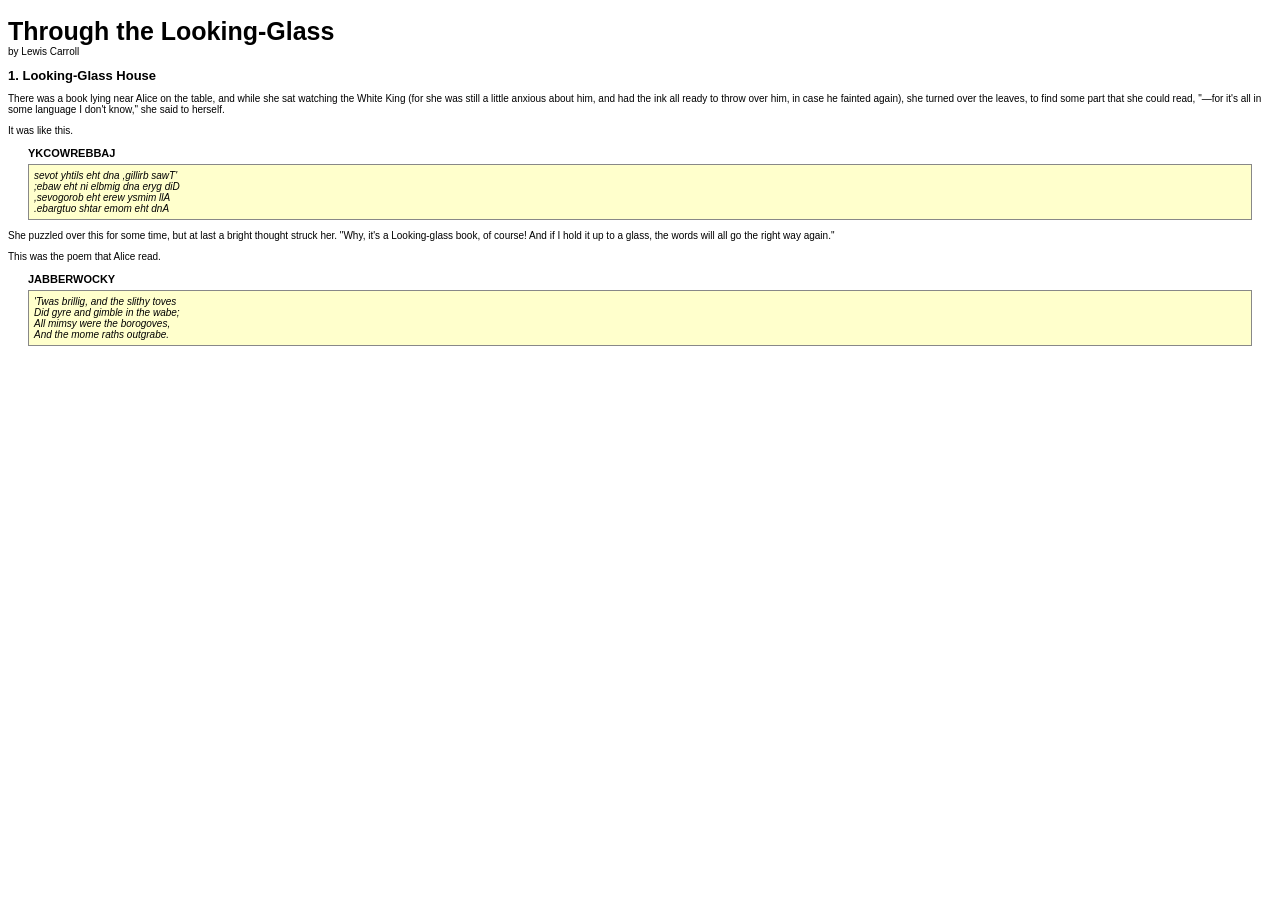
<file: Learning jQuery 1.3/Learning jQuery 1.3 Code/ch1/index.html>
<!DOCTYPE html PUBLIC "-//W3C//DTD XHTML 1.0 Transitional//EN"
  "http://www.w3.org/TR/xhtml1/DTD/xhtml1-transitional.dtd">

<html xmlns="http://www.w3.org/1999/xhtml" xml:lang="en" lang="en">
  <head>
    <meta http-equiv="Content-Type" content="text/html; charset=utf-8"/>

    <title>Through the Looking-Glass</title>

    <link rel="stylesheet" href="alice.css" type="text/css" />

    <script src="jquery.js" type="text/javascript"></script>
    <script src="alice.js" type="text/javascript"></script>
  </head>

  <body>  
    <h1>Through the Looking-Glass</h1>
    <div class="author">by Lewis Carroll</div>

    <div class="chapter" id="chapter-1">
      <h2 class="chapter-title">1. Looking-Glass House</h2>
      <p>There was a book lying near Alice on the table, and while she sat watching the White King (for she was still a little anxious about him, and had the ink all ready to throw over him, in case he fainted again), she turned over the leaves, to find some part that she could read, <span class="spoken">"&mdash;for it's all in some language I don't know,"</span> she said to herself.</p>
      <p>It was like this.</p>
      <div class="poem">
        <h3 class="poem-title">YKCOWREBBAJ</h3>
        <div class="poem-stanza">
          <div>sevot yhtils eht dna ,gillirb sawT'</div>
          <div>;ebaw eht ni elbmig dna eryg diD</div>
          <div>,sevogorob eht erew ysmim llA</div>
          <div>.ebargtuo shtar emom eht dnA</div>
        </div>
      </div>
      <p>She puzzled over this for some time, but at last a bright thought struck her. <span class="spoken">"Why, it's a Looking-glass book, of course! And if I hold it up to a glass, the words will all go the right way again."</span></p>
      <p>This was the poem that Alice read.</p>
      <div class="poem">
        <h3 class="poem-title">JABBERWOCKY</h3>
        <div class="poem-stanza">
          <div>'Twas brillig, and the slithy toves</div>
          <div>Did gyre and gimble in the wabe;</div>
          <div>All mimsy were the borogoves,</div>
          <div>And the mome raths outgrabe.</div>
        </div>
      </div>
    </div>
  </body>
</html>
</file>
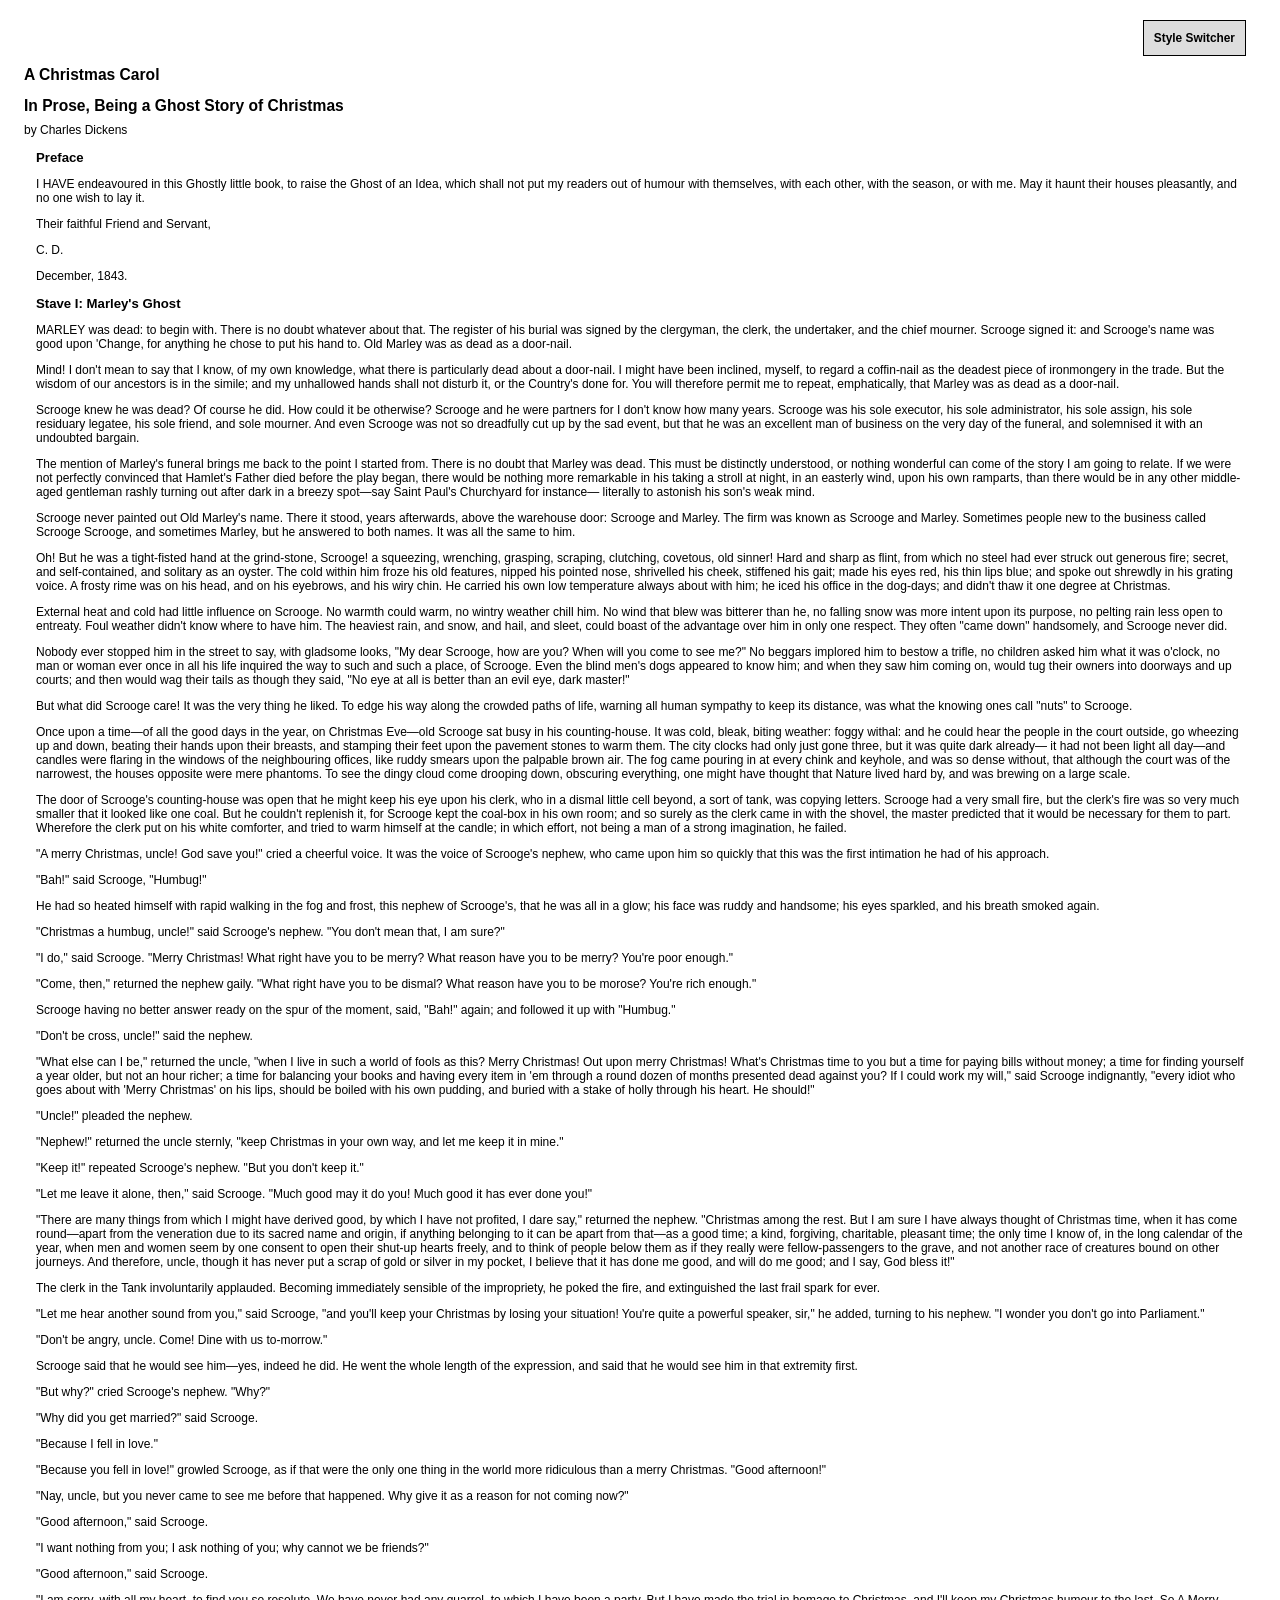
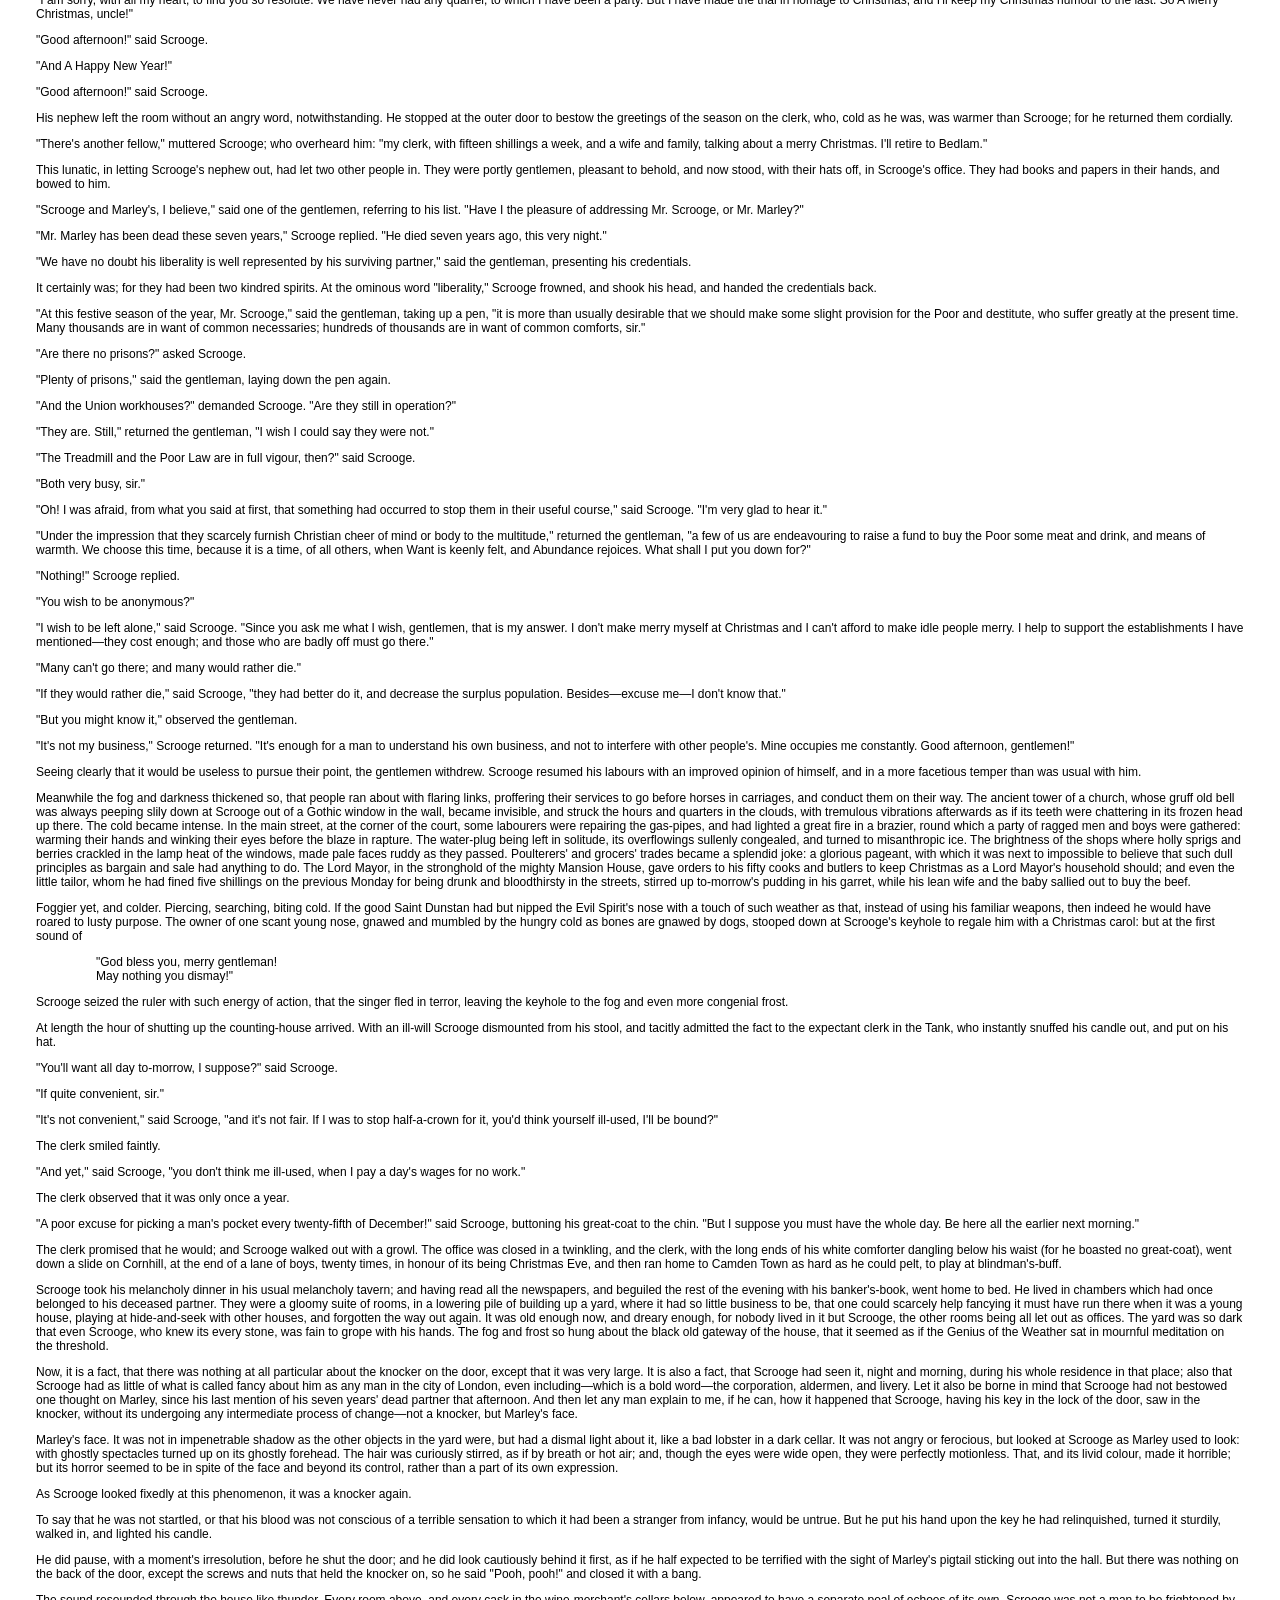
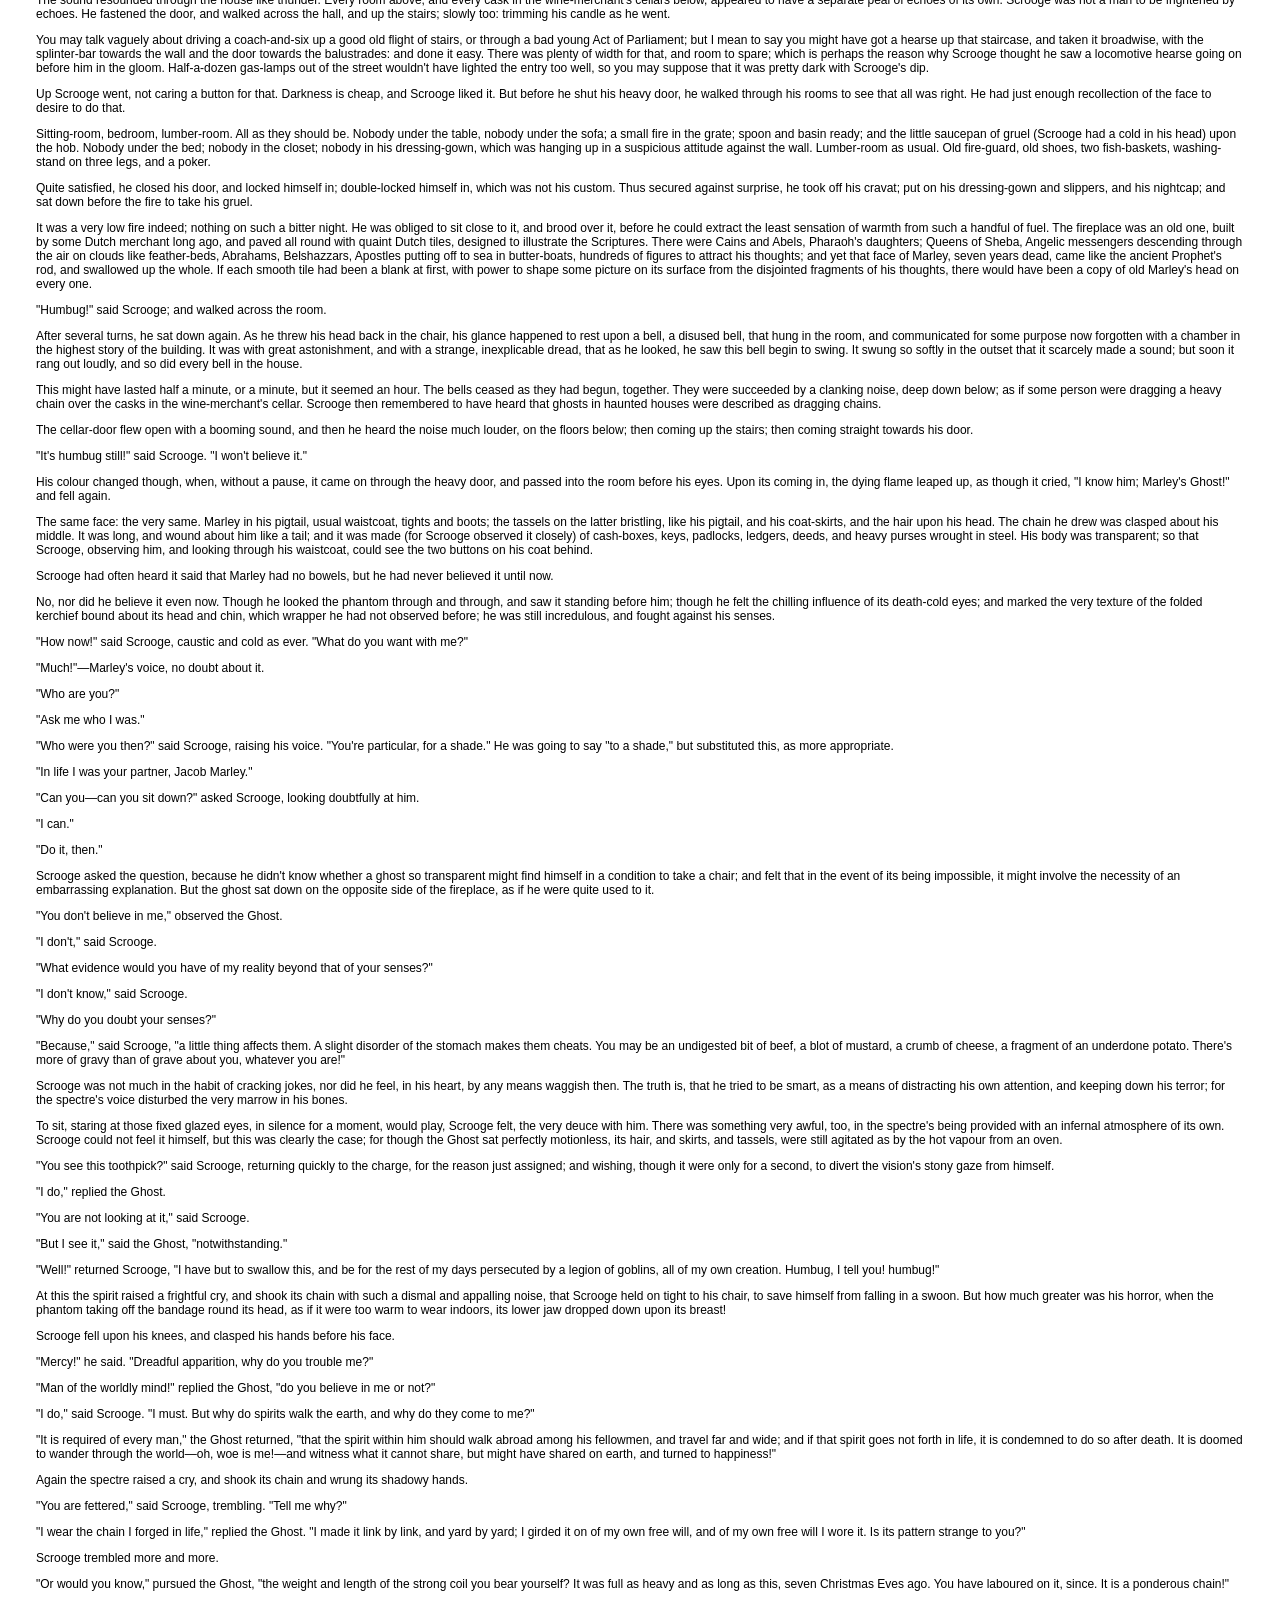
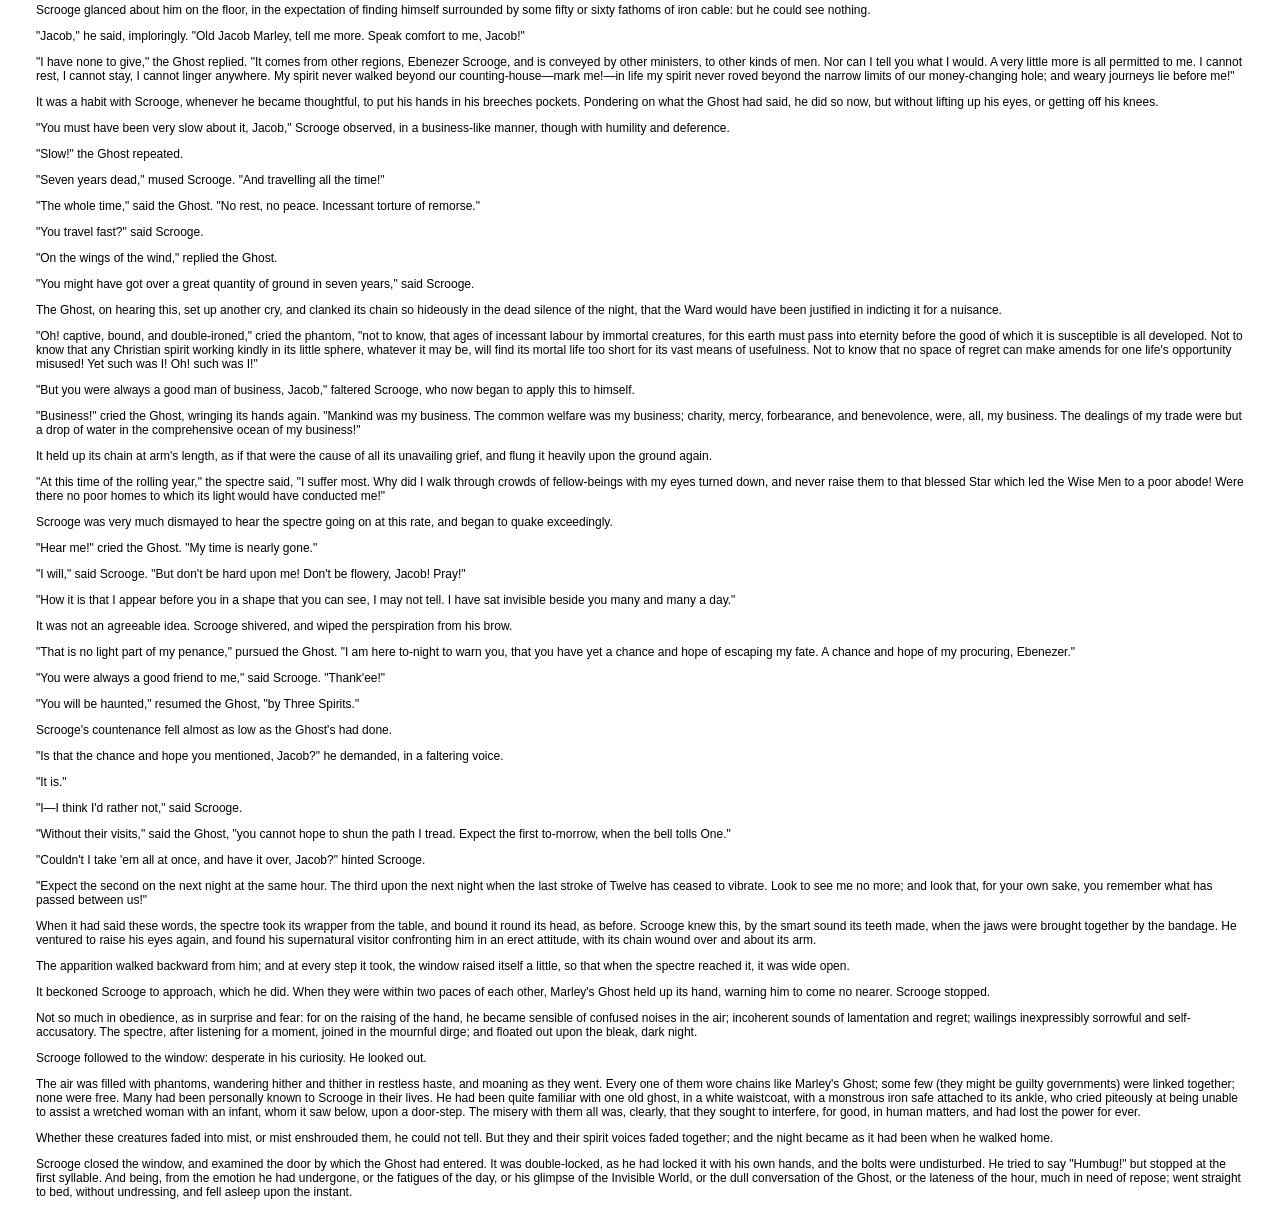
<file: Learning jQuery 1.3/Learning jQuery 1.3 Code/ch3/index.html>
<!DOCTYPE html PUBLIC "-//W3C//DTD XHTML 1.0 Transitional//EN" 	"http://www.w3.org/TR/xhtml1/DTD/xhtml1-transitional.dtd">
<html xmlns="http://www.w3.org/1999/xhtml" xml:lang="en" lang="en">
  <head>
    <meta http-equiv="Content-Type" content="text/html; charset=utf-8"/>
    <title>A Christmas Carol</title>
    
    <link rel="stylesheet" href="carol.css" type="text/css" />
    <script src="jquery.js" type="text/javascript"></script>
    <script src="carol.js" type="text/javascript"></script>
  </head>
  <body>
    <div id="container">

      <div id="switcher">
        <h3>Style Switcher</h3>
        <div class="button selected" id="switcher-default">
          Default
        </div>
        <div class="button" id="switcher-narrow">
          Narrow Column
        </div>
        <div class="button" id="switcher-large">
          Large Print
        </div>
      </div>

      <div id="header">
        <h2>A Christmas Carol</h2>
        <h2 class="subtitle">In Prose, Being a Ghost Story of Christmas</h2>
        <div class="author">by Charles Dickens</div>
      </div>
      
      <div class="chapter" id="chapter-preface">
        <h3 class="chapter-title">Preface</h3>
        <p>I HAVE endeavoured in this Ghostly little book, to raise the Ghost of an Idea, which shall not put my readers out of humour with themselves, with each other, with the season, or with me.  May it haunt their houses pleasantly, and no one wish to lay it.</p>
        <p>Their faithful Friend and Servant,</p>
        <p>C. D.</p>
        <p>December, 1843.</p>
      </div>
      
      <div class="chapter" id="chapter-1">
        <h3 class="chapter-title">Stave I: Marley's Ghost</h3>
        <p>MARLEY was dead: to begin with. There is no doubt whatever about that. The register of his burial was signed by the clergyman, the clerk, the undertaker, and the chief mourner. Scrooge signed it: and Scrooge's name was good upon 'Change, for anything he chose to put his hand to. Old Marley was as dead as a door-nail.</p>
        <p>Mind! I don't mean to say that I know, of my own knowledge, what there is particularly dead about a door-nail. I might have been inclined, myself, to regard a coffin-nail as the deadest piece of ironmongery in the trade. But the wisdom of our ancestors is in the simile; and my unhallowed hands shall not disturb it, or the Country's done for. You will therefore permit me to repeat, emphatically, that Marley was as dead as a door-nail.</p>
        <p>Scrooge knew he was dead? Of course he did. How could it be otherwise? Scrooge and he were partners for I don't know how many years. Scrooge was his sole executor, his sole administrator, his sole assign, his sole residuary legatee, his sole friend, and sole mourner. And even Scrooge was not so dreadfully cut up by the sad event, but that he was an excellent man of business on the very day of the funeral, and solemnised it with an undoubted bargain.</p>
        <p>The mention of Marley's funeral brings me back to the point I started from. There is no doubt that Marley was dead. This must be distinctly understood, or nothing wonderful can come of the story I am going to relate. If we were not perfectly convinced that Hamlet's Father died before the play began, there would be nothing more remarkable in his taking a stroll at night, in an easterly wind, upon his own ramparts, than there would be in any other middle-aged gentleman rashly turning out after dark in a breezy spot&mdash;say Saint Paul's Churchyard for instance&mdash; literally to astonish his son's weak mind.</p>
        <p>Scrooge never painted out Old Marley's name. There it stood, years afterwards, above the warehouse door: Scrooge and Marley. The firm was known as Scrooge and Marley. Sometimes people new to the business called Scrooge Scrooge, and sometimes Marley, but he answered to both names. It was all the same to him.</p>
        <p>Oh! But he was a tight-fisted hand at the grind-stone, Scrooge! a squeezing, wrenching, grasping, scraping, clutching, covetous, old sinner! Hard and sharp as flint, from which no steel had ever struck out generous fire; secret, and self-contained, and solitary as an oyster. The cold within him froze his old features, nipped his pointed nose, shrivelled his cheek, stiffened his gait; made his eyes red, his thin lips blue; and spoke out shrewdly in his grating voice. A frosty rime was on his head, and on his eyebrows, and his wiry chin. He carried his own low temperature always about with him; he iced his office in the dog-days; and didn't thaw it one degree at Christmas.</p>
        <p>External heat and cold had little influence on Scrooge. No warmth could warm, no wintry weather chill him. No wind that blew was bitterer than he, no falling snow was more intent upon its purpose, no pelting rain less open to entreaty. Foul weather didn't know where to have him. The heaviest rain, and snow, and hail, and sleet, could boast of the advantage over him in only one respect. They often "came down" handsomely, and Scrooge never did.</p>
        <p>Nobody ever stopped him in the street to say, with gladsome looks, "My dear Scrooge, how are you? When will you come to see me?" No beggars implored him to bestow a trifle, no children asked him what it was o'clock, no man or woman ever once in all his life inquired the way to such and such a place, of Scrooge. Even the blind men's dogs appeared to know him; and when they saw him coming on, would tug their owners into doorways and up courts; and then would wag their tails as though they said, "No eye at all is better than an evil eye, dark master!"</p>
        <p>But what did Scrooge care! It was the very thing he liked. To edge his way along the crowded paths of life, warning all human sympathy to keep its distance, was what the knowing ones call "nuts" to Scrooge.</p>
        <p>Once upon a time&mdash;of all the good days in the year, on Christmas Eve&mdash;old Scrooge sat busy in his counting-house. It was cold, bleak, biting weather: foggy withal: and he could hear the people in the court outside, go wheezing up and down, beating their hands upon their breasts, and stamping their feet upon the pavement stones to warm them. The city clocks had only just gone three, but it was quite dark already&mdash; it had not been light all day&mdash;and candles were flaring in the windows of the neighbouring offices, like ruddy smears upon the palpable brown air. The fog came pouring in at every chink and keyhole, and was so dense without, that although the court was of the narrowest, the houses opposite were mere phantoms. To see the dingy cloud come drooping down, obscuring everything, one might have thought that Nature lived hard by, and was brewing on a large scale.</p>
        <p>The door of Scrooge's counting-house was open that he might keep his eye upon his clerk, who in a dismal little cell beyond, a sort of tank, was copying letters. Scrooge had a very small fire, but the clerk's fire was so very much smaller that it looked like one coal. But he couldn't replenish it, for Scrooge kept the coal-box in his own room; and so surely as the clerk came in with the shovel, the master predicted that it would be necessary for them to part. Wherefore the clerk put on his white comforter, and tried to warm himself at the candle; in which effort, not being a man of a strong imagination, he failed.</p>
        <p>"A merry Christmas, uncle! God save you!" cried a cheerful voice. It was the voice of Scrooge's nephew, who came upon him so quickly that this was the first intimation he had of his approach.</p>
        <p>"Bah!" said Scrooge, "Humbug!"</p>
        <p>He had so heated himself with rapid walking in the fog and frost, this nephew of Scrooge's, that he was all in a glow; his face was ruddy and handsome; his eyes sparkled, and his breath smoked again.</p>
        <p>"Christmas a humbug, uncle!" said Scrooge's nephew. "You don't mean that, I am sure?"</p>
        <p>"I do," said Scrooge. "Merry Christmas! What right have you to be merry? What reason have you to be merry? You're poor enough."</p>
        <p>"Come, then," returned the nephew gaily. "What right have you to be dismal? What reason have you to be morose? You're rich enough."</p>
        <p>Scrooge having no better answer ready on the spur of the moment, said, "Bah!" again; and followed it up with "Humbug."</p>
        <p>"Don't be cross, uncle!" said the nephew.</p>
        <p>"What else can I be," returned the uncle, "when I live in such a world of fools as this? Merry Christmas! Out upon merry Christmas! What's Christmas time to you but a time for paying bills without money; a time for finding yourself a year older, but not an hour richer; a time for balancing your books and having every item in 'em through a round dozen of months presented dead against you? If I could work my will," said Scrooge indignantly, "every idiot who goes about with 'Merry Christmas' on his lips, should be boiled with his own pudding, and buried with a stake of holly through his heart. He should!"</p>
        <p>"Uncle!" pleaded the nephew.</p>
        <p>"Nephew!" returned the uncle sternly, "keep Christmas in your own way, and let me keep it in mine."</p>
        <p>"Keep it!" repeated Scrooge's nephew. "But you don't keep it."</p>
        <p>"Let me leave it alone, then," said Scrooge. "Much good may it do you! Much good it has ever done you!"</p>
        <p>"There are many things from which I might have derived good, by which I have not profited, I dare say," returned the nephew. "Christmas among the rest. But I am sure I have always thought of Christmas time, when it has come round&mdash;apart from the veneration due to its sacred name and origin, if anything belonging to it can be apart from that&mdash;as a good time; a kind, forgiving, charitable, pleasant time; the only time I know of, in the long calendar of the year, when men and women seem by one consent to open their shut-up hearts freely, and to think of people below them as if they really were fellow-passengers to the grave, and not another race of creatures bound on other journeys. And therefore, uncle, though it has never put a scrap of gold or silver in my pocket, I believe that it has done me good, and will do me good; and I say, God bless it!"</p>
        <p>The clerk in the Tank involuntarily applauded. Becoming immediately sensible of the impropriety, he poked the fire, and extinguished the last frail spark for ever.</p>
        <p>"Let me hear another sound from you," said Scrooge, "and you'll keep your Christmas by losing your situation! You're quite a powerful speaker, sir," he added, turning to his nephew. "I wonder you don't go into Parliament."</p>
        <p>"Don't be angry, uncle. Come! Dine with us to-morrow."</p>
        <p>Scrooge said that he would see him&mdash;yes, indeed he did. He went the whole length of the expression, and said that he would see him in that extremity first.</p>
        <p>"But why?" cried Scrooge's nephew. "Why?"</p>
        <p>"Why did you get married?" said Scrooge.</p>
        <p>"Because I fell in love."</p>
        <p>"Because you fell in love!" growled Scrooge, as if that were the only one thing in the world more ridiculous than a merry Christmas. "Good afternoon!"</p>
        <p>"Nay, uncle, but you never came to see me before that happened. Why give it as a reason for not coming now?"</p>
        <p>"Good afternoon," said Scrooge.</p>
        <p>"I want nothing from you; I ask nothing of you; why cannot we be friends?"</p>
        <p>"Good afternoon," said Scrooge.</p>
        <p>"I am sorry, with all my heart, to find you so resolute. We have never had any quarrel, to which I have been a party. But I have made the trial in homage to Christmas, and I'll keep my Christmas humour to the last. So A Merry Christmas, uncle!"</p>
        <p>"Good afternoon!" said Scrooge.</p>
        <p>"And A Happy New Year!"</p>
        <p>"Good afternoon!" said Scrooge.</p>
        <p>His nephew left the room without an angry word, notwithstanding. He stopped at the outer door to bestow the greetings of the season on the clerk, who, cold as he was, was warmer than Scrooge; for he returned them cordially.</p>
        <p>"There's another fellow," muttered Scrooge; who overheard him: "my clerk, with fifteen shillings a week, and a wife and family, talking about a merry Christmas. I'll retire to Bedlam."</p>
        <p>This lunatic, in letting Scrooge's nephew out, had let two other people in. They were portly gentlemen, pleasant to behold, and now stood, with their hats off, in Scrooge's office. They had books and papers in their hands, and bowed to him.</p>
        <p>"Scrooge and Marley's, I believe," said one of the gentlemen, referring to his list. "Have I the pleasure of addressing Mr. Scrooge, or Mr. Marley?"</p>
        <p>"Mr. Marley has been dead these seven years," Scrooge replied. "He died seven years ago, this very night."</p>
        <p>"We have no doubt his liberality is well represented by his surviving partner," said the gentleman, presenting his credentials.</p>
        <p>It certainly was; for they had been two kindred spirits. At the ominous word "liberality," Scrooge frowned, and shook his head, and handed the credentials back.</p>
        <p>"At this festive season of the year, Mr. Scrooge," said the gentleman, taking up a pen, "it is more than usually desirable that we should make some slight provision for the Poor and destitute, who suffer greatly at the present time. Many thousands are in want of common necessaries; hundreds of thousands are in want of common comforts, sir."</p>
        <p>"Are there no prisons?" asked Scrooge.</p>
        <p>"Plenty of prisons," said the gentleman, laying down the pen again.</p>
        <p>"And the Union workhouses?" demanded Scrooge. "Are they still in operation?"</p>
        <p>"They are. Still," returned the gentleman, "I wish I could say they were not."</p>
        <p>"The Treadmill and the Poor Law are in full vigour, then?" said Scrooge.</p>
        <p>"Both very busy, sir."</p>
        <p>"Oh! I was afraid, from what you said at first, that something had occurred to stop them in their useful course," said Scrooge. "I'm very glad to hear it."</p>
        <p>"Under the impression that they scarcely furnish Christian cheer of mind or body to the multitude," returned the gentleman, "a few of us are endeavouring to raise a fund to buy the Poor some meat and drink, and means of warmth. We choose this time, because it is a time, of all others, when Want is keenly felt, and Abundance rejoices. What shall I put you down for?"</p>
        <p>"Nothing!" Scrooge replied.</p>
        <p>"You wish to be anonymous?"</p>
        <p>"I wish to be left alone," said Scrooge. "Since you ask me what I wish, gentlemen, that is my answer. I don't make merry myself at Christmas and I can't afford to make idle people merry. I help to support the establishments I have mentioned&mdash;they cost enough; and those who are badly off must go there."</p>
        <p>"Many can't go there; and many would rather die."</p>
        <p>"If they would rather die," said Scrooge, "they had better do it, and decrease the surplus population. Besides&mdash;excuse me&mdash;I don't know that."</p>
        <p>"But you might know it," observed the gentleman.</p>
        <p>"It's not my business," Scrooge returned. "It's enough for a man to understand his own business, and not to interfere with other people's. Mine occupies me constantly. Good afternoon, gentlemen!"</p>
        <p>Seeing clearly that it would be useless to pursue their point, the gentlemen withdrew. Scrooge resumed his labours with an improved opinion of himself, and in a more facetious temper than was usual with him.</p>
        <p>Meanwhile the fog and darkness thickened so, that people ran about with flaring links, proffering their services to go before horses in carriages, and conduct them on their way. The ancient tower of a church, whose gruff old bell was always peeping slily down at Scrooge out of a Gothic window in the wall, became invisible, and struck the hours and quarters in the clouds, with tremulous vibrations afterwards as if its teeth were chattering in its frozen head up there. The cold became intense. In the main street, at the corner of the court, some labourers were repairing the gas-pipes, and had lighted a great fire in a brazier, round which a party of ragged men and boys were gathered: warming their hands and winking their eyes before the blaze in rapture. The water-plug being left in solitude, its overflowings sullenly congealed, and turned to misanthropic ice. The brightness of the shops where holly sprigs and berries crackled in the lamp heat of the windows, made pale faces ruddy as they passed. Poulterers' and grocers' trades became a splendid joke: a glorious pageant, with which it was next to impossible to believe that such dull principles as bargain and sale had anything to do. The Lord Mayor, in the stronghold of the mighty Mansion House, gave orders to his fifty cooks and butlers to keep Christmas as a Lord Mayor's household should; and even the little tailor, whom he had fined five shillings on the previous Monday for being drunk and bloodthirsty in the streets, stirred up to-morrow's pudding in his garret, while his lean wife and the baby sallied out to buy the beef.</p>
        <p>Foggier yet, and colder. Piercing, searching, biting cold. If the good Saint Dunstan had but nipped the Evil Spirit's nose with a touch of such weather as that, instead of using his familiar weapons, then indeed he would have roared to lusty purpose. The owner of one scant young nose, gnawed and mumbled by the hungry cold as bones are gnawed by dogs, stooped down at Scrooge's keyhole to regale him with a Christmas carol: but at the first sound of</p>
        <div class="poem">
          <div class="poem-line">"God bless you, merry gentleman!</div>
          <div class="poem-line">May nothing you dismay!"</div>
        </div>
        <p>Scrooge seized the ruler with such energy of action, that the singer fled in terror, leaving the keyhole to the fog and even more congenial frost.</p>
        <p>At length the hour of shutting up the counting-house arrived. With an ill-will Scrooge dismounted from his stool, and tacitly admitted the fact to the expectant clerk in the Tank, who instantly snuffed his candle out, and put on his hat.</p>
        <p>"You'll want all day to-morrow, I suppose?" said Scrooge.</p>
        <p>"If quite convenient, sir."</p>
        <p>"It's not convenient," said Scrooge, "and it's not fair. If I was to stop half-a-crown for it, you'd think yourself ill-used, I'll be bound?"</p>
        <p>The clerk smiled faintly.</p>
        <p>"And yet," said Scrooge, "you don't think me ill-used, when I pay a day's wages for no work."</p>
        <p>The clerk observed that it was only once a year.</p>
        <p>"A poor excuse for picking a man's pocket every twenty-fifth of December!" said Scrooge, buttoning his great-coat to the chin. "But I suppose you must have the whole day. Be here all the earlier next morning."</p>
        <p>The clerk promised that he would; and Scrooge walked out with a growl. The office was closed in a twinkling, and the clerk, with the long ends of his white comforter dangling below his waist (for he boasted no great-coat), went down a slide on Cornhill, at the end of a lane of boys, twenty times, in honour of its being Christmas Eve, and then ran home to Camden Town as hard as he could pelt, to play at blindman's-buff.</p>
        <p>Scrooge took his melancholy dinner in his usual melancholy tavern; and having read all the newspapers, and beguiled the rest of the evening with his banker's-book, went home to bed. He lived in chambers which had once belonged to his deceased partner. They were a gloomy suite of rooms, in a lowering pile of building up a yard, where it had so little business to be, that one could scarcely help fancying it must have run there when it was a young house, playing at hide-and-seek with other houses, and forgotten the way out again. It was old enough now, and dreary enough, for nobody lived in it but Scrooge, the other rooms being all let out as offices. The yard was so dark that even Scrooge, who knew its every stone, was fain to grope with his hands. The fog and frost so hung about the black old gateway of the house, that it seemed as if the Genius of the Weather sat in mournful meditation on the threshold.</p>
        <p>Now, it is a fact, that there was nothing at all particular about the knocker on the door, except that it was very large. It is also a fact, that Scrooge had seen it, night and morning, during his whole residence in that place; also that Scrooge had as little of what is called fancy about him as any man in the city of London, even including&mdash;which is a bold word&mdash;the corporation, aldermen, and livery. Let it also be borne in mind that Scrooge had not bestowed one thought on Marley, since his last mention of his seven years' dead partner that afternoon. And then let any man explain to me, if he can, how it happened that Scrooge, having his key in the lock of the door, saw in the knocker, without its undergoing any intermediate process of change&mdash;not a knocker, but Marley's face.</p>
        <p>Marley's face. It was not in impenetrable shadow as the other objects in the yard were, but had a dismal light about it, like a bad lobster in a dark cellar. It was not angry or ferocious, but looked at Scrooge as Marley used to look: with ghostly spectacles turned up on its ghostly forehead. The hair was curiously stirred, as if by breath or hot air; and, though the eyes were wide open, they were perfectly motionless. That, and its livid colour, made it horrible; but its horror seemed to be in spite of the face and beyond its control, rather than a part of its own expression.</p>
        <p>As Scrooge looked fixedly at this phenomenon, it was a knocker again.</p>
        <p>To say that he was not startled, or that his blood was not conscious of a terrible sensation to which it had been a stranger from infancy, would be untrue. But he put his hand upon the key he had relinquished, turned it sturdily, walked in, and lighted his candle.</p>
        <p>He did pause, with a moment's irresolution, before he shut the door; and he did look cautiously behind it first, as if he half expected to be terrified with the sight of Marley's pigtail sticking out into the hall. But there was nothing on the back of the door, except the screws and nuts that held the knocker on, so he said "Pooh, pooh!" and closed it with a bang.</p>
        <p>The sound resounded through the house like thunder. Every room above, and every cask in the wine-merchant's cellars below, appeared to have a separate peal of echoes of its own. Scrooge was not a man to be frightened by echoes. He fastened the door, and walked across the hall, and up the stairs; slowly too: trimming his candle as he went.</p>
        <p>You may talk vaguely about driving a coach-and-six up a good old flight of stairs, or through a bad young Act of Parliament; but I mean to say you might have got a hearse up that staircase, and taken it broadwise, with the splinter-bar towards the wall and the door towards the balustrades: and done it easy. There was plenty of width for that, and room to spare; which is perhaps the reason why Scrooge thought he saw a locomotive hearse going on before him in the gloom. Half-a-dozen gas-lamps out of the street wouldn't have lighted the entry too well, so you may suppose that it was pretty dark with Scrooge's dip.</p>
        <p>Up Scrooge went, not caring a button for that. Darkness is cheap, and Scrooge liked it. But before he shut his heavy door, he walked through his rooms to see that all was right. He had just enough recollection of the face to desire to do that.</p>
        <p>Sitting-room, bedroom, lumber-room. All as they should be. Nobody under the table, nobody under the sofa; a small fire in the grate; spoon and basin ready; and the little saucepan of gruel (Scrooge had a cold in his head) upon the hob. Nobody under the bed; nobody in the closet; nobody in his dressing-gown, which was hanging up in a suspicious attitude against the wall. Lumber-room as usual. Old fire-guard, old shoes, two fish-baskets, washing-stand on three legs, and a poker.</p>
        <p>Quite satisfied, he closed his door, and locked himself in; double-locked himself in, which was not his custom. Thus secured against surprise, he took off his cravat; put on his dressing-gown and slippers, and his nightcap; and sat down before the fire to take his gruel.</p>
        <p>It was a very low fire indeed; nothing on such a bitter night. He was obliged to sit close to it, and brood over it, before he could extract the least sensation of warmth from such a handful of fuel. The fireplace was an old one, built by some Dutch merchant long ago, and paved all round with quaint Dutch tiles, designed to illustrate the Scriptures. There were Cains and Abels, Pharaoh's daughters; Queens of Sheba, Angelic messengers descending through the air on clouds like feather-beds, Abrahams, Belshazzars, Apostles putting off to sea in butter-boats, hundreds of figures to attract his thoughts; and yet that face of Marley, seven years dead, came like the ancient Prophet's rod, and swallowed up the whole. If each smooth tile had been a blank at first, with power to shape some picture on its surface from the disjointed fragments of his thoughts, there would have been a copy of old Marley's head on every one.</p>
        <p>"Humbug!" said Scrooge; and walked across the room.</p>
        <p>After several turns, he sat down again. As he threw his head back in the chair, his glance happened to rest upon a bell, a disused bell, that hung in the room, and communicated for some purpose now forgotten with a chamber in the highest story of the building. It was with great astonishment, and with a strange, inexplicable dread, that as he looked, he saw this bell begin to swing. It swung so softly in the outset that it scarcely made a sound; but soon it rang out loudly, and so did every bell in the house.</p>
        <p>This might have lasted half a minute, or a minute, but it seemed an hour. The bells ceased as they had begun, together. They were succeeded by a clanking noise, deep down below; as if some person were dragging a heavy chain over the casks in the wine-merchant's cellar. Scrooge then remembered to have heard that ghosts in haunted houses were described as dragging chains.</p>
        <p>The cellar-door flew open with a booming sound, and then he heard the noise much louder, on the floors below; then coming up the stairs; then coming straight towards his door.</p>
        <p>"It's humbug still!" said Scrooge. "I won't believe it."</p>
        <p>His colour changed though, when, without a pause, it came on through the heavy door, and passed into the room before his eyes. Upon its coming in, the dying flame leaped up, as though it cried, "I know him; Marley's Ghost!" and fell again.</p>
        <p>The same face: the very same. Marley in his pigtail, usual waistcoat, tights and boots; the tassels on the latter bristling, like his pigtail, and his coat-skirts, and the hair upon his head. The chain he drew was clasped about his middle. It was long, and wound about him like a tail; and it was made (for Scrooge observed it closely) of cash-boxes, keys, padlocks, ledgers, deeds, and heavy purses wrought in steel. His body was transparent; so that Scrooge, observing him, and looking through his waistcoat, could see the two buttons on his coat behind.</p>
        <p>Scrooge had often heard it said that Marley had no bowels, but he had never believed it until now.</p>
        <p>No, nor did he believe it even now. Though he looked the phantom through and through, and saw it standing before him; though he felt the chilling influence of its death-cold eyes; and marked the very texture of the folded kerchief bound about its head and chin, which wrapper he had not observed before; he was still incredulous, and fought against his senses.</p>
        <p>"How now!" said Scrooge, caustic and cold as ever. "What do you want with me?"</p>
        <p>"Much!"&mdash;Marley's voice, no doubt about it.</p>
        <p>"Who are you?"</p>
        <p>"Ask me who I was."</p>
        <p>"Who were you then?" said Scrooge, raising his voice. "You're particular, for a shade." He was going to say "to a shade," but substituted this, as more appropriate.</p>
        <p>"In life I was your partner, Jacob Marley."</p>
        <p>"Can you&mdash;can you sit down?" asked Scrooge, looking doubtfully at him.</p>
        <p>"I can."</p>
        <p>"Do it, then."</p>
        <p>Scrooge asked the question, because he didn't know whether a ghost so transparent might find himself in a condition to take a chair; and felt that in the event of its being impossible, it might involve the necessity of an embarrassing explanation. But the ghost sat down on the opposite side of the fireplace, as if he were quite used to it.</p>
        <p>"You don't believe in me," observed the Ghost.</p>
        <p>"I don't," said Scrooge.</p>
        <p>"What evidence would you have of my reality beyond that of your senses?"</p>
        <p>"I don't know," said Scrooge.</p>
        <p>"Why do you doubt your senses?"</p>
        <p>"Because," said Scrooge, "a little thing affects them. A slight disorder of the stomach makes them cheats. You may be an undigested bit of beef, a blot of mustard, a crumb of cheese, a fragment of an underdone potato. There's more of gravy than of grave about you, whatever you are!"</p>
        <p>Scrooge was not much in the habit of cracking jokes, nor did he feel, in his heart, by any means waggish then. The truth is, that he tried to be smart, as a means of distracting his own attention, and keeping down his terror; for the spectre's voice disturbed the very marrow in his bones.</p>
        <p>To sit, staring at those fixed glazed eyes, in silence for a moment, would play, Scrooge felt, the very deuce with him. There was something very awful, too, in the spectre's being provided with an infernal atmosphere of its own. Scrooge could not feel it himself, but this was clearly the case; for though the Ghost sat perfectly motionless, its hair, and skirts, and tassels, were still agitated as by the hot vapour from an oven.</p>
        <p>"You see this toothpick?" said Scrooge, returning quickly to the charge, for the reason just assigned; and wishing, though it were only for a second, to divert the vision's stony gaze from himself.</p>
        <p>"I do," replied the Ghost.</p>
        <p>"You are not looking at it," said Scrooge.</p>
        <p>"But I see it," said the Ghost, "notwithstanding."</p>
        <p>"Well!" returned Scrooge, "I have but to swallow this, and be for the rest of my days persecuted by a legion of goblins, all of my own creation. Humbug, I tell you! humbug!"</p>
        <p>At this the spirit raised a frightful cry, and shook its chain with such a dismal and appalling noise, that Scrooge held on tight to his chair, to save himself from falling in a swoon. But how much greater was his horror, when the phantom taking off the bandage round its head, as if it were too warm to wear indoors, its lower jaw dropped down upon its breast!</p>
        <p>Scrooge fell upon his knees, and clasped his hands before his face.</p>
        <p>"Mercy!" he said. "Dreadful apparition, why do you trouble me?"</p>
        <p>"Man of the worldly mind!" replied the Ghost, "do you believe in me or not?"</p>
        <p>"I do," said Scrooge. "I must. But why do spirits walk the earth, and why do they come to me?"</p>
        <p>"It is required of every man," the Ghost returned, "that the spirit within him should walk abroad among his fellowmen, and travel far and wide; and if that spirit goes not forth in life, it is condemned to do so after death. It is doomed to wander through the world&mdash;oh, woe is me!&mdash;and witness what it cannot share, but might have shared on earth, and turned to happiness!"</p>
        <p>Again the spectre raised a cry, and shook its chain and wrung its shadowy hands.</p>
        <p>"You are fettered," said Scrooge, trembling. "Tell me why?"</p>
        <p>"I wear the chain I forged in life," replied the Ghost. "I made it link by link, and yard by yard; I girded it on of my own free will, and of my own free will I wore it. Is its pattern strange to you?"</p>
        <p>Scrooge trembled more and more.</p>
        <p>"Or would you know," pursued the Ghost, "the weight and length of the strong coil you bear yourself? It was full as heavy and as long as this, seven Christmas Eves ago. You have laboured on it, since. It is a ponderous chain!"</p>
        <p>Scrooge glanced about him on the floor, in the expectation of finding himself surrounded by some fifty or sixty fathoms of iron cable: but he could see nothing.</p>
        <p>"Jacob," he said, imploringly. "Old Jacob Marley, tell me more. Speak comfort to me, Jacob!"</p>
        <p>"I have none to give," the Ghost replied. "It comes from other regions, Ebenezer Scrooge, and is conveyed by other ministers, to other kinds of men. Nor can I tell you what I would. A very little more is all permitted to me. I cannot rest, I cannot stay, I cannot linger anywhere. My spirit never walked beyond our counting-house&mdash;mark me!&mdash;in life my spirit never roved beyond the narrow limits of our money-changing hole; and weary journeys lie before me!"</p>
        <p>It was a habit with Scrooge, whenever he became thoughtful, to put his hands in his breeches pockets. Pondering on what the Ghost had said, he did so now, but without lifting up his eyes, or getting off his knees.</p>
        <p>"You must have been very slow about it, Jacob," Scrooge observed, in a business-like manner, though with humility and deference.</p>
        <p>"Slow!" the Ghost repeated.</p>
        <p>"Seven years dead," mused Scrooge. "And travelling all the time!"</p>
        <p>"The whole time," said the Ghost. "No rest, no peace. Incessant torture of remorse."</p>
        <p>"You travel fast?" said Scrooge.</p>
        <p>"On the wings of the wind," replied the Ghost.</p>
        <p>"You might have got over a great quantity of ground in seven years," said Scrooge.</p>
        <p>The Ghost, on hearing this, set up another cry, and clanked its chain so hideously in the dead silence of the night, that the Ward would have been justified in indicting it for a nuisance.</p>
        <p>"Oh! captive, bound, and double-ironed," cried the phantom, "not to know, that ages of incessant labour by immortal creatures, for this earth must pass into eternity before the good of which it is susceptible is all developed. Not to know that any Christian spirit working kindly in its little sphere, whatever it may be, will find its mortal life too short for its vast means of usefulness. Not to know that no space of regret can make amends for one life's opportunity misused! Yet such was I! Oh! such was I!"</p>
        <p>"But you were always a good man of business, Jacob," faltered Scrooge, who now began to apply this to himself.</p>
        <p>"Business!" cried the Ghost, wringing its hands again. "Mankind was my business. The common welfare was my business; charity, mercy, forbearance, and benevolence, were, all, my business. The dealings of my trade were but a drop of water in the comprehensive ocean of my business!"</p>
        <p>It held up its chain at arm's length, as if that were the cause of all its unavailing grief, and flung it heavily upon the ground again.</p>
        <p>"At this time of the rolling year," the spectre said, "I suffer most. Why did I walk through crowds of fellow-beings with my eyes turned down, and never raise them to that blessed Star which led the Wise Men to a poor abode! Were there no poor homes to which its light would have conducted me!"</p>
        <p>Scrooge was very much dismayed to hear the spectre going on at this rate, and began to quake exceedingly.</p>
        <p>"Hear me!" cried the Ghost. "My time is nearly gone."</p>
        <p>"I will," said Scrooge. "But don't be hard upon me! Don't be flowery, Jacob! Pray!"</p>
        <p>"How it is that I appear before you in a shape that you can see, I may not tell. I have sat invisible beside you many and many a day."</p>
        <p>It was not an agreeable idea. Scrooge shivered, and wiped the perspiration from his brow.</p>
        <p>"That is no light part of my penance," pursued the Ghost. "I am here to-night to warn you, that you have yet a chance and hope of escaping my fate. A chance and hope of my procuring, Ebenezer."</p>
        <p>"You were always a good friend to me," said Scrooge. "Thank'ee!"</p>
        <p>"You will be haunted," resumed the Ghost, "by Three Spirits."</p>
        <p>Scrooge's countenance fell almost as low as the Ghost's had done.</p>
        <p>"Is that the chance and hope you mentioned, Jacob?" he demanded, in a faltering voice.</p>
        <p>"It is."</p>
        <p>"I&mdash;I think I'd rather not," said Scrooge.</p>
        <p>"Without their visits," said the Ghost, "you cannot hope to shun the path I tread. Expect the first to-morrow, when the bell tolls One."</p>
        <p>"Couldn't I take 'em all at once, and have it over, Jacob?" hinted Scrooge.</p>
        <p>"Expect the second on the next night at the same hour. The third upon the next night when the last stroke of Twelve has ceased to vibrate. Look to see me no more; and look that, for your own sake, you remember what has passed between us!"</p>
        <p>When it had said these words, the spectre took its wrapper from the table, and bound it round its head, as before. Scrooge knew this, by the smart sound its teeth made, when the jaws were brought together by the bandage. He ventured to raise his eyes again, and found his supernatural visitor confronting him in an erect attitude, with its chain wound over and about its arm.</p>
        <p>The apparition walked backward from him; and at every step it took, the window raised itself a little, so that when the spectre reached it, it was wide open.</p>
        <p>It beckoned Scrooge to approach, which he did. When they were within two paces of each other, Marley's Ghost held up its hand, warning him to come no nearer. Scrooge stopped.</p>
        <p>Not so much in obedience, as in surprise and fear: for on the raising of the hand, he became sensible of confused noises in the air; incoherent sounds of lamentation and regret; wailings inexpressibly sorrowful and self-accusatory. The spectre, after listening for a moment, joined in the mournful dirge; and floated out upon the bleak, dark night.</p>
        <p>Scrooge followed to the window: desperate in his curiosity. He looked out.</p>
        <p>The air was filled with phantoms, wandering hither and thither in restless haste, and moaning as they went. Every one of them wore chains like Marley's Ghost; some few (they might be guilty governments) were linked together; none were free. Many had been personally known to Scrooge in their lives. He had been quite familiar with one old ghost, in a white waistcoat, with a monstrous iron safe attached to its ankle, who cried piteously at being unable to assist a wretched woman with an infant, whom it saw below, upon a door-step. The misery with them all was, clearly, that they sought to interfere, for good, in human matters, and had lost the power for ever.</p>
        <p>Whether these creatures faded into mist, or mist enshrouded them, he could not tell. But they and their spirit voices faded together; and the night became as it had been when he walked home.</p>
        <p>Scrooge closed the window, and examined the door by which the Ghost had entered. It was double-locked, as he had locked it with his own hands, and the bolts were undisturbed. He tried to say "Humbug!" but stopped at the first syllable. And being, from the emotion he had undergone, or the fatigues of the day, or his glimpse of the Invisible World, or the dull conversation of the Ghost, or the lateness of the hour, much in need of repose; went straight to bed, without undressing, and fell asleep upon the instant.</p>
      </div>
    </div>
  </body>
</html>
</file>
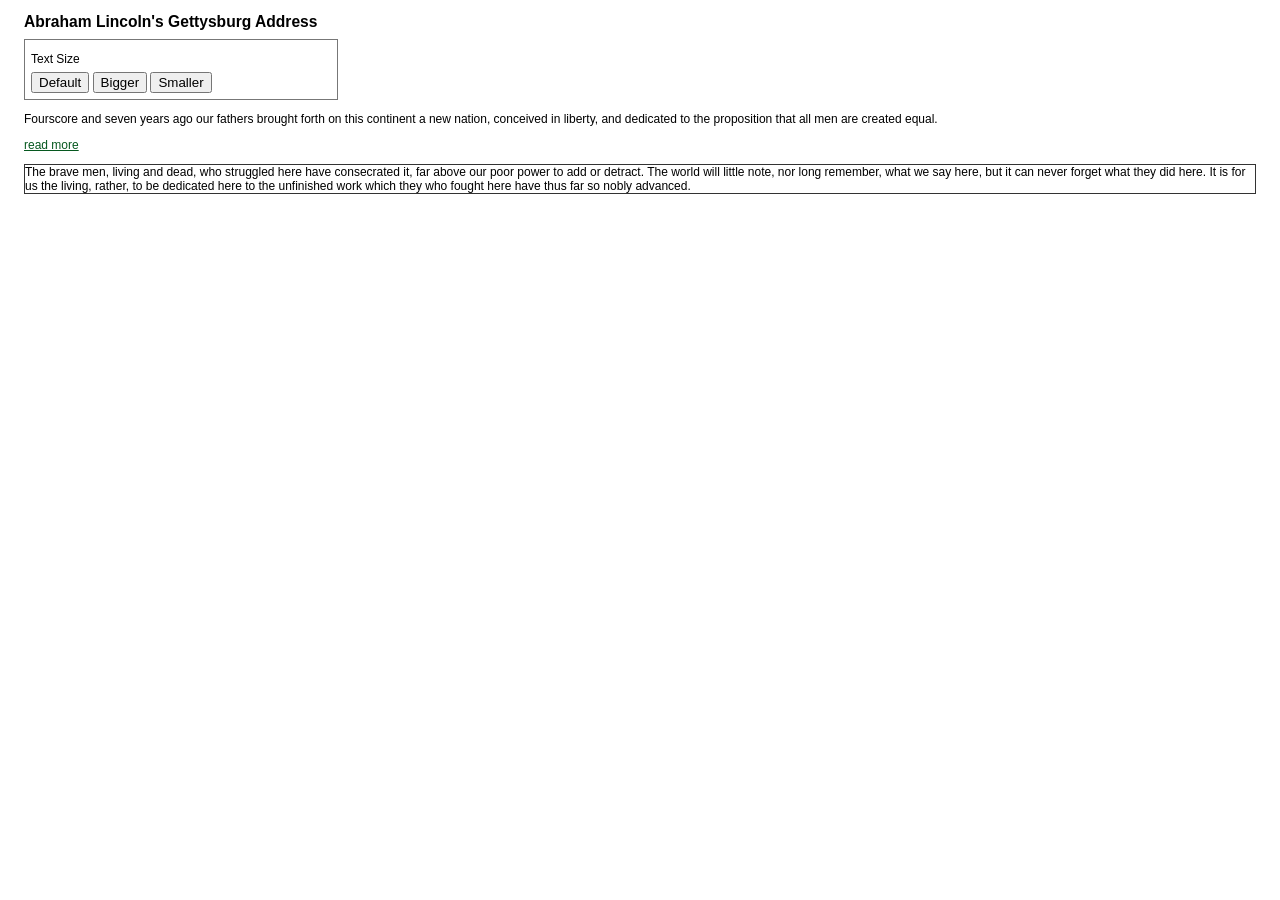
<file: Learning jQuery 1.3/Learning jQuery 1.3 Code/ch4/index.html>
<!DOCTYPE html PUBLIC "-//W3C//DTD XHTML 1.0 Transitional//EN"
	"http://www.w3.org/TR/xhtml1/DTD/xhtml1-transitional.dtd">

<html xmlns="http://www.w3.org/1999/xhtml" xml:lang="en" lang="en">
<head>
	<meta http-equiv="Content-Type" content="text/html; charset=utf-8"/>

	<title>effects</title>
	<link rel="stylesheet" href="gettysburg.css" type="text/css" media="screen" />
	<script src="jquery.js" type="text/javascript"></script>
	<script type="text/javascript" src="gettysburg.js"></script>

</head>

<body>
  <div id="container">    
    <h2>Abraham Lincoln's Gettysburg Address</h2>
<div id="switcher">
  <div class="label">Text Size</div>
  <button id="switcher-default">Default</button>
  <button id="switcher-large">Bigger</button>
  <button id="switcher-small">Smaller</button>
</div>
<div class="speech">
  <p>Fourscore and seven years ago our fathers brought forth on this continent a new nation, conceived in liberty, and dedicated to the proposition that all men are created equal.        
  </p>
  <p>Now we are engaged in a great civil war, testing whether that nation, or any nation so conceived and so dedicated, can long endure. We are met on a great battlefield of that war. We have come to dedicate a portion of that field as a final resting-place for those who here gave their lives that the nation might live. It is altogether fitting and proper that we should do this. But, in a larger sense, we cannot dedicate, we cannot consecrate, we cannot hallow, this ground. </p>
  <a href="#" class="more">read more</a>        
  <p>The brave men, living and dead, who struggled here have consecrated it, far above our poor power to add or detract. The world will little note, nor long remember, what we say here, but it can never forget what they did here. It is for us the living, rather, to be dedicated here to the unfinished work which they who fought here have thus far so nobly advanced.</p> 
  <p>It is rather for us to be here dedicated to the great task remaining before us&mdash;that from these honored dead we take increased devotion to that cause for which they gave the last full measure of devotion&mdash;that we here highly resolve that these dead shall not have died in vain&mdash;that this nation, under God, shall have a new birth of freedom and that government of the people, by the people, for the people, shall not perish from the earth.</p>
</div>
  </div>
</body>
</html>
</file>
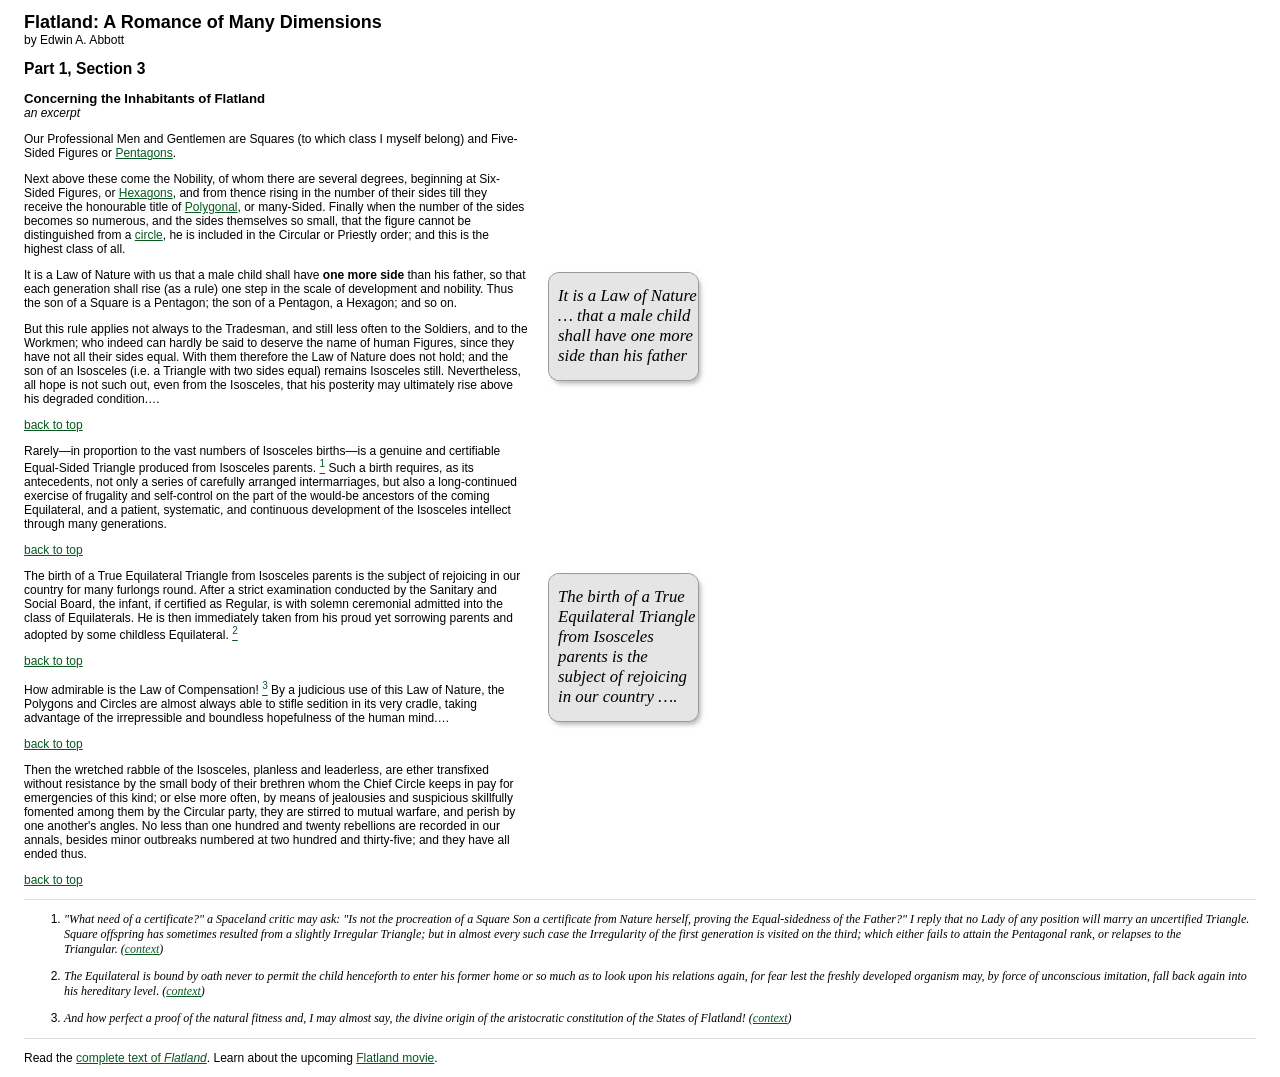
<file: Learning jQuery 1.3/Learning jQuery 1.3 Code/ch5/index.html>
<!DOCTYPE html PUBLIC "-//W3C//DTD XHTML 1.0 Strict//EN"
    "http://www.w3.org/TR/xhtml1/DTD/xhtml1-strict.dtd">

<html xmlns="http://www.w3.org/1999/xhtml" xml:lang="en" lang="en">
<head>
  <meta http-equiv="Content-Type" content="text/html; charset=utf-8" />

  <title>DOM Manipulation</title>
<script src="jquery.js" type="text/javascript">
</script>
  <link rel="stylesheet" href="flatland.css" type="text/css" media="screen" />
<script type="text/javascript" src="flatland.js">
</script>
  <link rel="stylesheet" href="flatland.css" type="text/css" media="screen" />

</head>

<body>
  <div id="container">
    
<!-- Begin example  -->
  
<h1 id="f-title">Flatland: A Romance of Many Dimensions</h1>
<div id="f-author">by Edwin A. Abbott</div>
<h2>Part 1, Section 3</h2>
<h3 id="f-subtitle">Concerning the Inhabitants of Flatland</h3>
<div id="excerpt">an excerpt</div>

<div class="chapter">
  <p class="square">Our Professional Men and Gentlemen are Squares (to which class I myself belong) and Five-Sided Figures or <a href="http://en.wikipedia.org/wiki/Pentagon">Pentagons</a>.</p>

  <p class="nobility hexagon">Next above these come the Nobility, of whom there are several degrees, beginning at Six-Sided Figures, or <a href="http://en.wikipedia.org/wiki/Hexagon">Hexagons</a>, and from thence rising in the number of their sides till they receive the honourable title of <a href="http://en.wikipedia.org/wiki/Polygon">Polygonal</a>, or many-Sided. Finally when the number of the sides becomes so numerous, and the sides themselves so small, that the figure cannot be distinguished from a <a href="http://en.wikipedia.org/wiki/Circle">circle</a>, he is included in the Circular or Priestly order; and this is the highest class of all.</p>

  <p><span class="pull-quote">It is a Law of Nature <span class="drop">with us</span> that a male child shall have <strong>one more side</strong> than his father</span>, so that each generation shall rise (as a rule) one step in the scale of development and nobility. Thus the son of a Square is a Pentagon; the son of a Pentagon, a Hexagon; and so on.</p>

  <p>But this rule applies not always to the Tradesman, and still less often to the Soldiers, and to the Workmen; who indeed can hardly be said to deserve the name of human Figures, since they have not all their sides equal. With them therefore the Law of Nature does not hold; and the son of an Isosceles (i.e. a Triangle with two sides equal) remains Isosceles still. Nevertheless, all hope is not such out, even from the Isosceles, that his posterity may ultimately rise above his degraded condition.&hellip;</p>

  <p>Rarely&mdash;in proportion to the vast numbers of Isosceles births&mdash;is a genuine and certifiable Equal-Sided Triangle produced from Isosceles parents. <span class="footnote">"What need of a certificate?" a Spaceland critic may ask: "Is not the procreation of a Square Son a certificate from Nature herself, proving the Equal-sidedness of the Father?" I reply that no Lady of any position will marry an uncertified Triangle. Square offspring has sometimes resulted from a slightly Irregular Triangle; but in almost every such case the Irregularity of the first generation is visited on the third; which either fails to attain the Pentagonal rank, or relapses to the Triangular.</span> Such a birth requires, as its antecedents, not only a series of carefully arranged intermarriages, but also a long-continued exercise of frugality and self-control on the part of the would-be ancestors of the coming Equilateral, and a patient, systematic, and continuous development of the Isosceles intellect through many generations.</p>

  <p><span class="pull-quote">The birth  of a True Equilateral Triangle from Isosceles parents is the subject of rejoicing in our country <span class="drop">for many furlongs round</span>.</span> After a strict examination conducted by the Sanitary and Social Board, the infant, if certified as Regular, is with solemn ceremonial admitted into the class of Equilaterals. He is then immediately taken from his proud yet sorrowing parents and adopted by some childless Equilateral. <span class="footnote">The Equilateral is bound by oath never to permit the child henceforth to enter his former home or so much as to look upon his relations again, for fear lest the freshly developed organism may, by force of unconscious imitation, fall back again into his hereditary level.</span></p>
  
  <p>How admirable is the Law of Compensation! <span class="footnote">And how perfect a proof of the natural fitness and, I may almost say, the divine origin of the aristocratic constitution of the States of Flatland!</span> By a judicious use of this Law of Nature, the Polygons and Circles are almost always able to stifle sedition in its very cradle, taking advantage of the irrepressible and boundless hopefulness of the human mind.&hellip;</p>

  <p>Then the wretched rabble of the Isosceles, planless and leaderless, are ether transfixed without resistance by the small body of their brethren whom the Chief Circle keeps in pay for emergencies of this kind; or else more often, by means of jealousies and suspicious skillfully fomented among them by the Circular party, they are stirred to mutual warfare, and perish by one another's angles. No less than one hundred and twenty rebellions are recorded in our annals, besides minor outbreaks numbered at two hundred and thirty-five; and they have all ended thus.</p>
</div>
<div id="footer">
  <p>Read the <a href="http://web.archive.org/web/20050208012252/http://www.ibiblio.org/eldritch/eaa/FL.HTM">complete text of <i>Flatland</i></a>. Learn about the upcoming <a href="http://www.flatlandthemovie.com/">Flatland movie</a>.</p>
</div>

<!-- End example  -->
  </div>
</body>
</html>
</file>
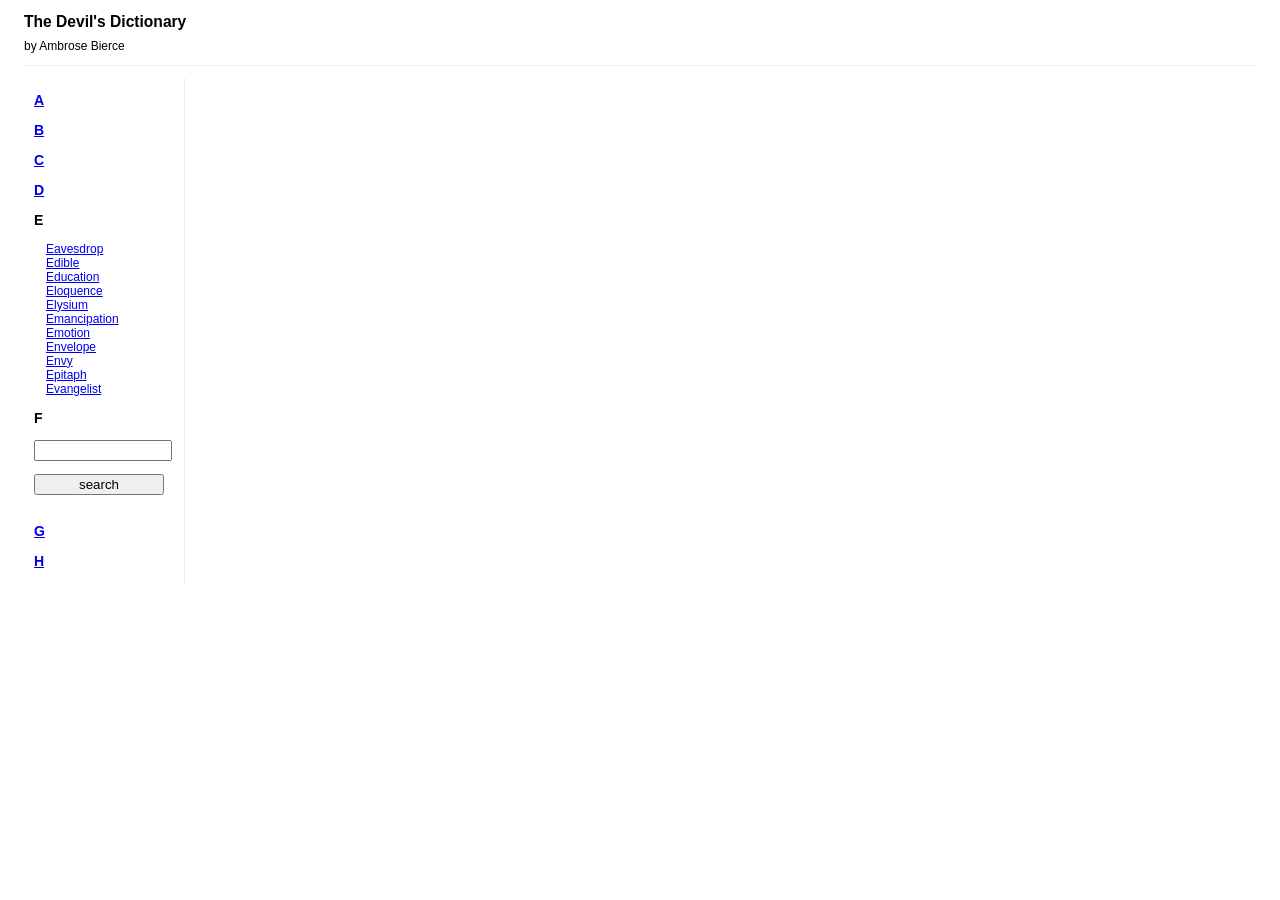
<file: Learning jQuery 1.3/Learning jQuery 1.3 Code/ch6/index.html>
<!DOCTYPE html PUBLIC "-//W3C//DTD XHTML 1.0 Transitional//EN" 	"http://www.w3.org/TR/xhtml1/DTD/xhtml1-transitional.dtd">
<html xmlns="http://www.w3.org/1999/xhtml" xml:lang="en" lang="en">
  <head>
    <meta http-equiv="Content-Type" content="text/html; charset=utf-8"/>
    <title>The Devil's Dictionary</title>
    
    <link rel="stylesheet" href="dictionary.css" type="text/css" media="screen" />
    <script src="jquery.js" type="text/javascript"></script>
    <script src="dictionary.js" type="text/javascript"></script>
  </head>
  <body>
    <div id="container">
      <div id="header">
        <h2>The Devil's Dictionary</h2>
        <div class="author">by Ambrose Bierce</div>
      </div>
      
      <div class="letters">
        <div class="letter" id="letter-a">
          <h3><a href="#">A</a></h3>
        </div>
        <div class="letter" id="letter-b">
          <h3><a href="#">B</a></h3>
        </div>
        <div class="letter" id="letter-c">
          <h3><a href="#">C</a></h3>
        </div>
        <div class="letter" id="letter-d">
          <h3><a href="#">D</a></h3>
        </div>
        <div class="letter" id="letter-e">
          <h3>E</h3>
          <ul>
            <li><a href="e.php?term=Eavesdrop">Eavesdrop</a></li>
            <li><a href="e.php?term=Edible">Edible</a></li>
            <li><a href="e.php?term=Education">Education</a></li>
            <li><a href="e.php?term=Eloquence">Eloquence</a></li>
            <li><a href="e.php?term=Elysium">Elysium</a></li>
            <li><a href="e.php?term=Emancipation">Emancipation</a></li>
            <li><a href="e.php?term=Emotion">Emotion</a></li>
            <li><a href="e.php?term=Envelope">Envelope</a></li>
            <li><a href="e.php?term=Envy">Envy</a></li>
            <li><a href="e.php?term=Epitaph">Epitaph</a></li>
            <li><a href="e.php?term=Evangelist">Evangelist</a></li>
          </ul>
        </div>
        <div class="letter" id="letter-f">
          <h3>F</h3>
          <form>
            <input type="text" name="term" value="" id="term" />
            <input type="submit" name="search" value="search" id="search" />
          </form>
        </div>
        <div class="letter" id="letter-g">
          <h3><a href="#">G</a></h3>
        </div>
        <div class="letter" id="letter-h">
          <h3><a href="h.html">H</a></h3>
        </div>
          
      </div>
      <div id="dictionary">
      </div>

    </div>
  </body>
</html>
</file>
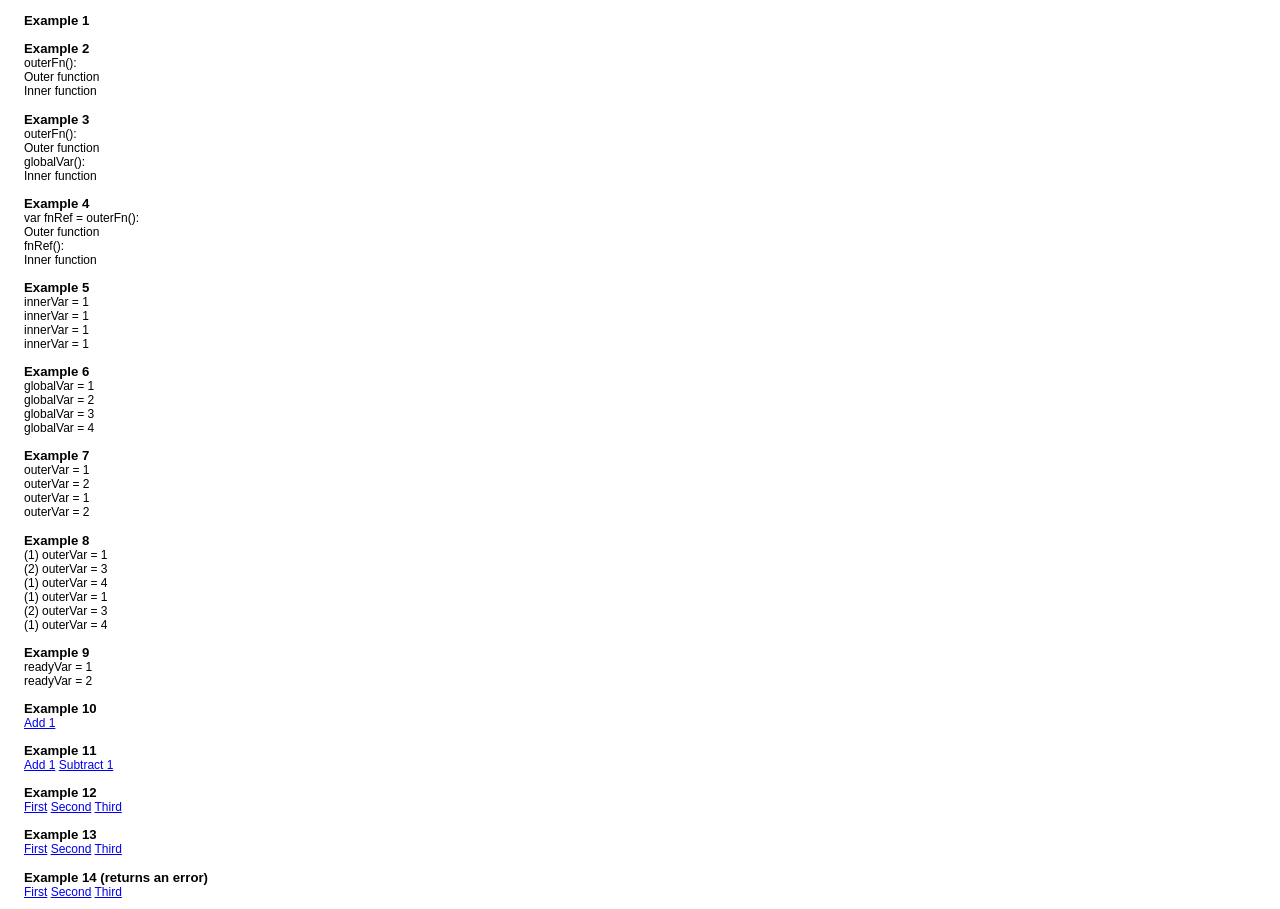
<file: Learning jQuery 1.3/Learning jQuery 1.3 Code/chC/index.html>
<!DOCTYPE html PUBLIC "-//W3C//DTD XHTML 1.0 Transitional//EN" 	"http://www.w3.org/TR/xhtml1/DTD/xhtml1-transitional.dtd">
<html xmlns="http://www.w3.org/1999/xhtml" xml:lang="en" lang="en">
  <head>
    <meta http-equiv="Content-Type" content="text/html; charset=utf-8"/>
    <title>JavaScript Closures</title>
    
    <link rel="stylesheet" href="closures.css" type="text/css" />
    <script src="jquery.js" type="text/javascript"></script>
    <script src="closures.js" type="text/javascript"></script>
  </head>
  <body>
    <div id="container">
      <div class="content" id="example-1">
        <h3>Example 1</h3>
        <div class="results"></div>
      </div>

      <div class="content" id="example-2">
        <h3>Example 2</h3>
        <div class="results"></div>
      </div>

      <div class="content" id="example-3">
        <h3>Example 3</h3>
        <div class="results"></div>
      </div>

      <div class="content" id="example-4">
        <h3>Example 4</h3>
        <div class="results"></div>
      </div>

      <div class="content" id="example-5">
        <h3>Example 5</h3>
        <div class="results"></div>
      </div>

      <div class="content" id="example-6">
        <h3>Example 6</h3>
        <div class="results"></div>
      </div>

      <div class="content" id="example-7">
        <h3>Example 7</h3>
        <div class="results"></div>
      </div>

      <div class="content" id="example-8">
        <h3>Example 8</h3>
        <div class="results"></div>
      </div>

      <div class="content" id="example-9">
        <h3>Example 9</h3>
        <div class="results"></div>
      </div>

      <div class="content" id="example-10">
        <h3>Example 10</h3>
        <a href="#" class="add">Add 1</a>
        <div class="results"></div>
      </div>

      <div class="content" id="example-11">
        <h3>Example 11</h3>
        <a href="#" class="add">Add 1</a>
        <a href="#" class="subtract">Subtract 1</a>
        <div class="results"></div>
      </div>

      <div class="content" id="example-12">
        <h3>Example 12</h3>
        <a href="#">First</a>
        <a href="#">Second</a>
        <a href="#">Third</a>
        <div class="results"></div>
      </div>

      <div class="content" id="example-13">
        <h3>Example 13</h3>
        <a href="#">First</a>
        <a href="#">Second</a>
        <a href="#">Third</a>
        <div class="results"></div>
      </div>

      <div class="content" id="example-14">
        <h3>Example 14 (returns an error)</h3>
        <a href="#">First</a>
        <a href="#">Second</a>
        <a href="#">Third</a>
        <div class="results"></div>
      </div>

<!--       <div class="content" id="example-10">
        <h3>Example 10</h3>
        <ul>
          <li>Click</li>
          <li>these</li>
          <li>items</li>
        </ul>
        <div class="log"></div>
      </div>

      <div class="content" id="example-11">
        <h3>Example 11</h3>
        <ul>
          <li>Click</li>
          <li>these</li>
          <li>items</li>
        </ul>
        <div class="results"></div>
      </div>

      <div class="content" id="example-12">
        <h3>Example 12</h3>
        <ul>
          <li>Click</li>
          <li>these</li>
          <li>items</li>
        </ul>
        <div class="results"></div>
      </div>

      <div class="content" id="example-n">
        <h3>Example n</h3>
        <div class="trigger button">Click Here</div>
        <div class="results"></div>
      </div> -->

    </div>
  </body>
</html>
</file>
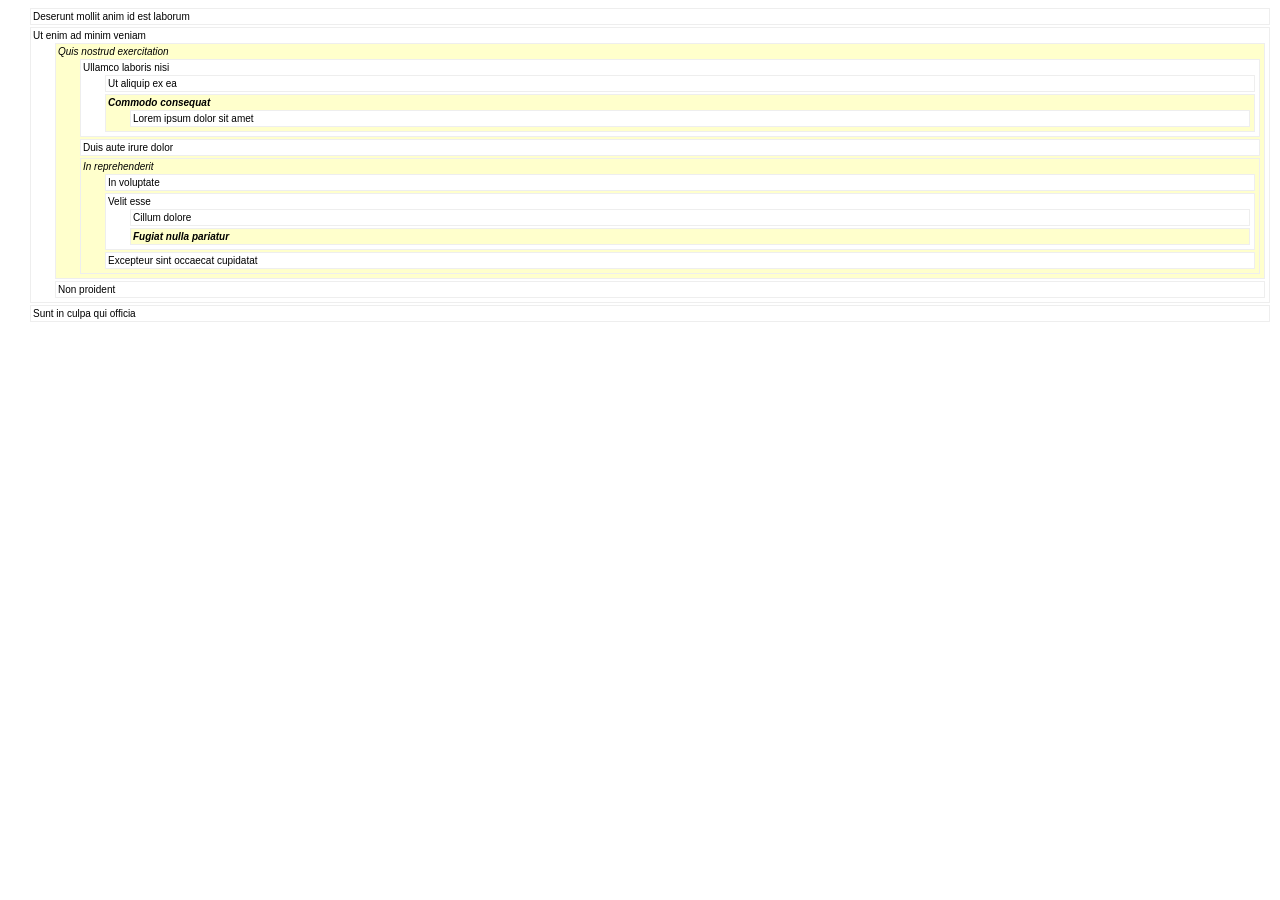
<file: Learning jQuery 1.3/Learning jQuery 1.3 Code/ch11/dom_traversal/index.html>
<!DOCTYPE html PUBLIC "-//W3C//DTD XHTML 1.0 Transitional//EN"
  "http://www.w3.org/TR/xhtml1/DTD/xhtml1-transitional.dtd">

<html xmlns="http://www.w3.org/1999/xhtml" xml:lang="en" lang="en">
  <head>
    <meta http-equiv="Content-Type" content="text/html; charset=utf-8"/>

    <title>DOM Traversal Example</title>

    <link rel="stylesheet" href="dom_traversal.css" type="text/css" />

    <script src="../jquery.js" type="text/javascript"></script>
    <script src="jquery.grandparent.js" type="text/javascript"></script>
    <script src="dom_traversal.js" type="text/javascript"></script>
  </head>

  <body>  
    <div>Deserunt mollit anim id est laborum</div>
    <div>Ut enim ad minim veniam
      <div>Quis nostrud exercitation
        <div>Ullamco laboris nisi
          <div>Ut aliquip ex ea</div>
          <div class="target">Commodo consequat
            <div>Lorem ipsum dolor sit amet</div>
          </div>
        </div>
        <div>Duis aute irure dolor</div>
        <div>In reprehenderit
          <div>In voluptate</div>
          <div>Velit esse
            <div>Cillum dolore</div>
            <div class="target">Fugiat nulla pariatur</div>
          </div>
          <div>Excepteur sint occaecat cupidatat</div>
        </div>
      </div>
      <div>Non proident</div>
    </div>
    <div>Sunt in culpa qui officia</div>
  </body>
</html>
</file>
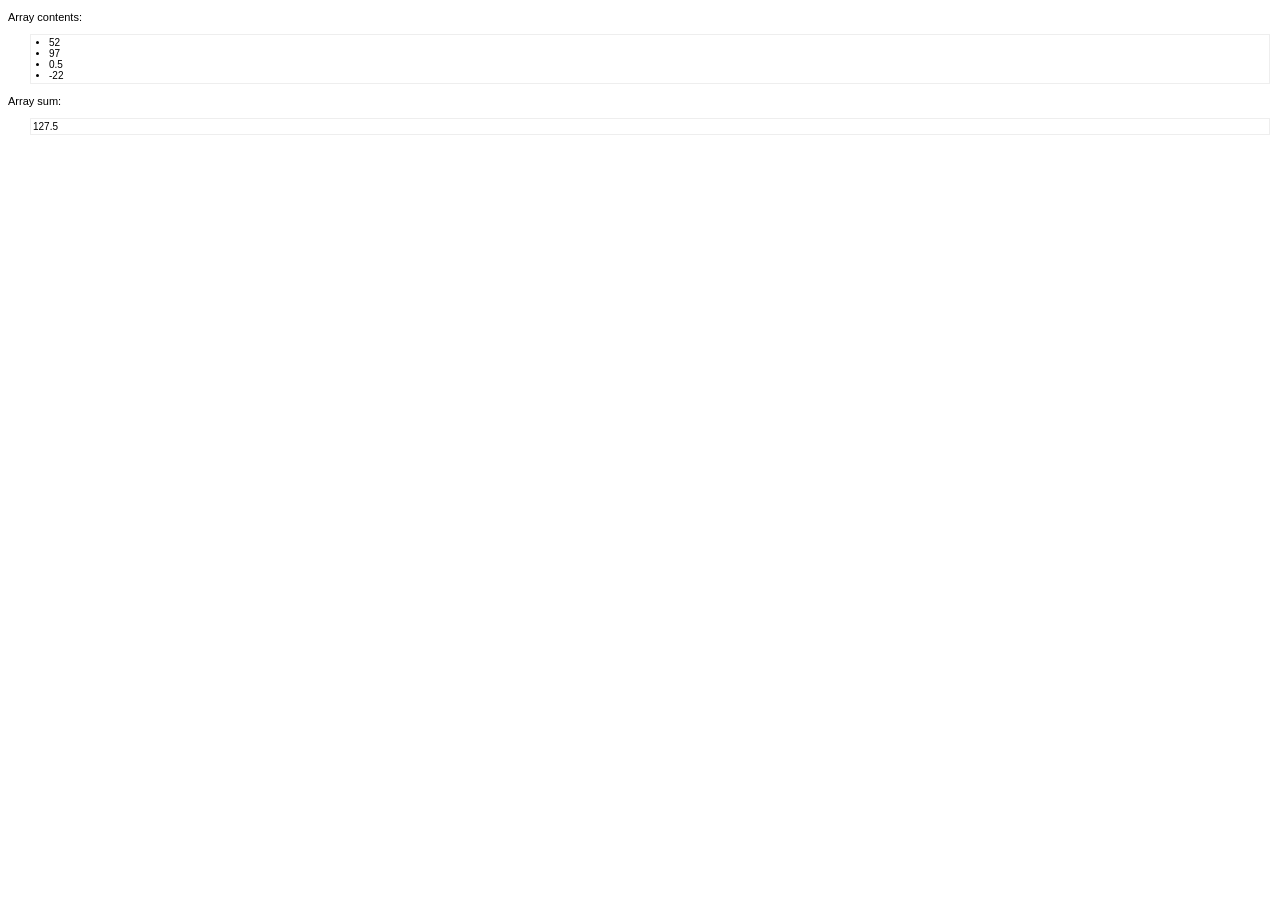
<file: Learning jQuery 1.3/Learning jQuery 1.3 Code/ch11/global_functions/index.html>
<!DOCTYPE html PUBLIC "-//W3C//DTD XHTML 1.0 Transitional//EN"
  "http://www.w3.org/TR/xhtml1/DTD/xhtml1-transitional.dtd">

<html xmlns="http://www.w3.org/1999/xhtml" xml:lang="en" lang="en">
  <head>
    <meta http-equiv="Content-Type" content="text/html; charset=utf-8"/>

    <title>Global Function Example</title>

    <link rel="stylesheet" href="global_functions.css" type="text/css" />

    <script src="../jquery.js" type="text/javascript"></script>
    <script src="jquery.sum.js" type="text/javascript"></script>
    <script src="global_functions.js" type="text/javascript"></script>
  </head>

  <body>  
    <p>Array contents:</p>
    <ul id="array-contents"></ul>
    <p>Array sum:</p>
    <div id="array-sum"></div>
  </body>
</html>
</file>
<file: Learning jQuery 1.3/Learning jQuery 1.3 Code/ch1/alice.css>
body { 
  font: 62.5% Arial, Verdana, sans-serif; 
} 
h1 { 
  font-size: 2.5em; 
  margin-bottom: 0; 
} 
h2 { 
  font-size: 1.3em; 
  margin-bottom: .5em; 
} 
h3 { 
  font-size: 1.1em; 
  margin-bottom: 0; 
} 
.poem { 
  margin: 0 2em; 
} 
.highlight {
  font-style: italic;
  border: 1px solid #888;
  padding: 0.5em;
  margin: 0.5em 0;
  background-color: #ffc;
}
</file>
<file: Learning jQuery 1.3/Learning jQuery 1.3 Code/ch3/carol.css>
html, body {
  margin: 0;
  padding: 0;
}
body { 
  font: 62.5% Arial, Verdana, sans-serif; 
} 
#container {
  font-size: 1.2em;
  margin: 10px 2em;
}

h1 { 
  font-size: 2.5em; 
  margin-bottom: 0; 
} 
h2 { 
  font-size: 1.3em; 
  margin-bottom: .5em; 
} 
h3 { 
  font-size: 1.1em; 
  margin-bottom: 0; 
} 

.poem {
  margin: 0 5em;
}
.chapter {
  margin: 1em;
}

#switcher {
  float: right;
  background-color: #ddd;
  border: 1px solid #000;
  margin: 10px;
  padding: 10px;
  font-size: .9em;
}
#switcher h3 {
  margin: 0;
}
#switcher .button {
  width: 100px;
  float: left;
  text-align: center;
  margin: 10px;
  padding: 10px;
  background-color: #fff;
  border-top: 3px solid #888;
  border-left: 3px solid #888;
  border-bottom: 3px solid #444;
  border-right: 3px solid #444;
}
#header {
  clear: both;
}

body.large .chapter {
  font-size: 1.5em;
}

body.narrow .chapter {
  width: 400px;
}

.selected {
  font-weight: bold;
}

.hidden {
  display: none;
}

#switcher .hover {
  cursor: pointer;
  background-color: #afa;
}
</file>
<file: Learning jQuery 1.3/Learning jQuery 1.3 Code/ch4/gettysburg.css>
/***************************************
   =default styles
************************************** */

html, body {
  margin: 0;
  padding: 0;
}

body {
  font: 62.5% Verdana, Helvetica, Arial, sans-serif;
  color: #000;
  background: #fff;
}
#container {
  font-size: 1.2em;
  margin: 10px 2em;
}

h1 {
  font-size: 2.5em;
  margin-bottom: 0;
}

h2 {
  font-size: 1.3em;
  margin-bottom: .5em;
}
h3 {
  font-size: 1.1em;
  margin-bottom: 0;
}

code {
  font-size: 1.2em;
}

a {
  color: #06581f;
}
/***************************************
=Aslett Clearing Method for floats 
************************************** */
.clear-after:after {
  content: ".";
  display: block;
  height: 0;
  clear: both;
  visibility: hidden;
  }
.clear-after {display: inline-block;}
/* backslash hack hides from IE Mac \*/
	* html .clear-after {height: 1%;}
	.clear-after {display: block;}
/* end backslash hack */


/***************************************
   =chapter styles
************************************** */


.hover {
  cursor: pointer;
  background: #ffc;
}

#switcher {
  position: relative;
  width: 300px;
  padding: .5em;
  border: 1px solid #777;
}
.label {
  width: 130px;
  margin: .5em 0;
}

.button {
  width: 140px;
  padding: 5px;
  margin: .5em 0;
  border: 1px solid #e3e3e3;
  position: relative;
}

#brave {
  position: relative;
}
.bordered {
  border: 1px solid #999;
  padding: 1%;
  margin-right: 1%;
}
.more {
  clear: left;
}
</file>
<file: Learning jQuery 1.3/Learning jQuery 1.3 Code/ch5/flatland.css>
/***************************************
   =default styles
************************************** */

html, body {
  margin: 0;
  padding: 0;
}

body {
  font: 62.5% Verdana, Helvetica, Arial, sans-serif;
  color: #000;
  background: #fff;
}
#container {
  font-size: 1.2em;
  margin: 10px 2em;
}

h1 {
  font-size: 2.5em;
  margin-bottom: 0;
}

h2 {
  font-size: 1.3em;
  margin-bottom: .5em;
}
h3 {
  font-size: 1.1em;
  margin-bottom: 0;
}

code {
  font-size: 1.2em;
}

a {
  color: #06581f;
}
/***************************************
=Aslett Clearing Method for floats 
************************************** */
.clear-after:after {
  content: ".";
  display: block;
  height: 0;
  clear: both;
  visibility: hidden;
  }
.clear-after {display: inline-block;}
/* backslash hack hides from IE Mac \*/
	* html .clear-after {height: 1%;}
	.clear-after {display: block;}
/* end backslash hack */

/***************************************
   =Chapter 5 styles
************************************** */

.chapter {
  width: 42em;
}
#f-title {
  font-size: 1.5em;
}
#excerpt {
  font-style: italic;
}

/* -----------------------------------
   =FOOTNOTES
-------------------------------------- */

span.footnote {
  font-style: italic;
  font-family: "Times New Roman", Times, serif;
  display: block;
  margin: 1em 0;
}

.chapter span.footnote {
  display: inline;
}
.text-reference {
  font-weight: bold;
}
#notes li {
 margin: 1em 0; 
}

#notes {
  margin-top: 1em;
  border-top: 1px solid #dedede;  
}
#footer {
  margin-top: 1em;
  border-top: 1px solid #dedede;
}

/* -----------------------------------
   =SIMPLE PULL-QUOTE
-------------------------------------- */
/*.pulled {
  background: #e5e5e5;
  position: absolute;
  width: 145px;
  top: -20px;
  right: -180px;
  padding: 12px 5px 12px 10px;
  font: italic 1.4em "Times New Roman", Times, serif;
}*/

/* -----------------------------------
   =PULL-QUOTE WITH ROUNDED CORNERS AND DROP SHADOWS
-------------------------------------- */


.pulled-wrapper {
  background: url(pq-top.jpg) no-repeat left top;
  position: absolute;
  width: 160px;
  right: -180px;
  padding-top: 18px;
}
.pulled {
  background: url(pq-bottom.jpg) no-repeat left bottom;  
  position: relative;
  display: block;
  width: 140px;
  padding: 0 10px 24px 10px;
  font: italic 1.4em "Times New Roman", Times, serif;
}
</file>
<file: Learning jQuery 1.3/Learning jQuery 1.3 Code/ch6/dictionary.css>
html, body {
  margin: 0;
  padding: 0;
}
body { 
  font: 62.5% Arial, Verdana, sans-serif; 
} 
#container {
  font-size: 1.2em;
  margin: 10px 2em;
}

h1 { 
  font-size: 2.5em; 
  margin-bottom: 0; 
} 
h2 { 
  font-size: 1.3em; 
  margin-bottom: .5em; 
} 

#header {
  margin-bottom: 1em;
  padding-bottom: 1em;
  border-bottom: 1px solid #eee;
}


.letters {
  float: left;
  width: 150px;
  padding-right: 10px;
  border-right: 1px solid #eee;
  margin-right: 10px;
}

.letter {
  margin: 10px;
}
.letter h3 {
  font-weight: bold;
}

.letter ul {
  list-style: none;
  padding: 0;
  margin: 0 1em;
}

.letter input {
  width: 100%;
  margin-bottom: 1em;
}


#dictionary {
  float: left;
  width: 550px;
}

.entry {
  padding: 1em 0em;
  border-bottom: 1px solid #eee;
}
.entry .term {
  display: inline;
  font-weight: bold;
}
.entry .part {
  padding: 0 1em;
  display: inline;
  font-style: italic;
}
.entry .definition {
  padding: .5em;
}
.entry .definition .quote {
  margin: .5em 2em;
  padding: 0 1em;
  color: #333;
  border-left: 2px #eee solid;
}
.entry .definition .quote .quote-author {
  font-weight: bold;
  margin-left: 20em;
}

#loading {
  border: 1px #000 solid;
  background-color: #eee;
  padding: 20px;
  margin: 100px 0 0 300px;
  position: absolute;
  display: none;
}

.highlighted {
  background-color: #dfd;
  font-style: italic;
}
</file>
<file: Learning jQuery 1.3/Learning jQuery 1.3 Code/chC/closures.css>
html, body {
  margin: 0;
  padding: 0;
}
body { 
  font: 62.5% Arial, Verdana, sans-serif; 
} 
#container {
  font-size: 1.2em;
  margin: 10px 2em;
}

h1 { 
  font-size: 2.5em; 
  margin-bottom: 0; 
} 
h2 { 
  font-size: 1.3em; 
  margin-bottom: .5em; 
} 
h3 { 
  font-size: 1.1em; 
  margin-bottom: 0; 
} 
.button {
  cursor: pointer;
  width: 100px;
  text-align: center;
  padding: 5px;
  margin-top: 1em;
  background-color: #fff;
  border-top: 3px solid #888;
  border-left: 3px solid #888;
  border-bottom: 3px solid #444;
  border-right: 3px solid #444;
}

.log {
  margin-top: 1em;
  border: 1px solid #888;
  padding: 5px;
}
</file>
<file: Learning jQuery 1.3/Learning jQuery 1.3 Code/ch11/dom_traversal/dom_traversal.css>
body { 
  font: 62.5% Arial, Verdana, sans-serif; 
} 

div {
  margin: 0.2em 0.2em 0.2em 2.2em;
  padding: 0.2em;
  border: 1px solid #eee;
  font-style: normal;
  font-weight: normal;
  background-color: #fff;
}
.target {
  font-weight: bold;
}
.highlight {
  font-style: italic;
  background-color: #ffc;
}
</file>
<file: Learning jQuery 1.3/Learning jQuery 1.3 Code/ch11/global_functions/global_functions.css>
body { 
  font: 62.5% Arial, Verdana, sans-serif; 
} 

p {
  font-size: 1.1em;
}

ul#array-contents {
  margin: 0.2em 0.2em 0.2em 2.2em;
  padding: 0.2em 0.2em 0.2em 1.8em;
  border: 1px solid #eee;
}
ul#array-contents li {
  margin: 0;
  padding: 0;
}

div#array-sum {
  margin: 0.2em 0.2em 0.2em 2.2em;
  padding: 0.2em;
  border: 1px solid #eee;
}
</file>
